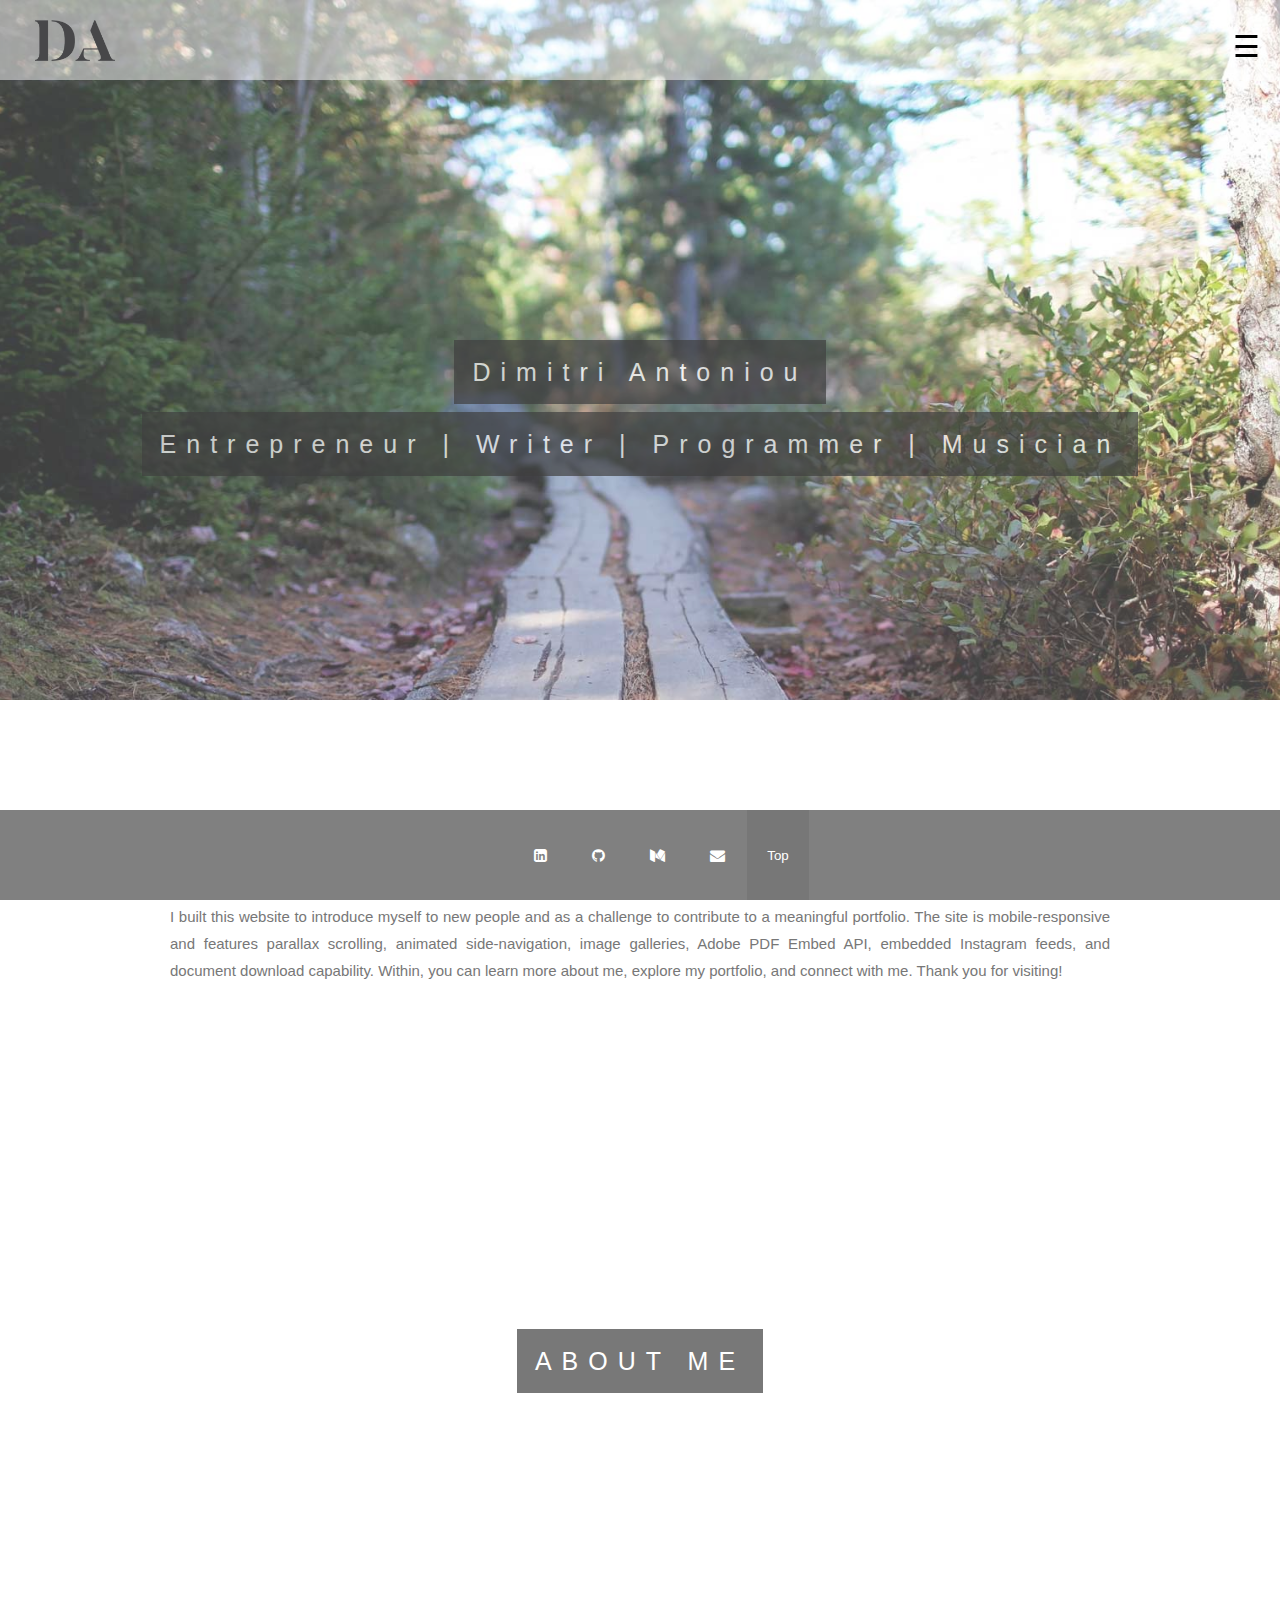
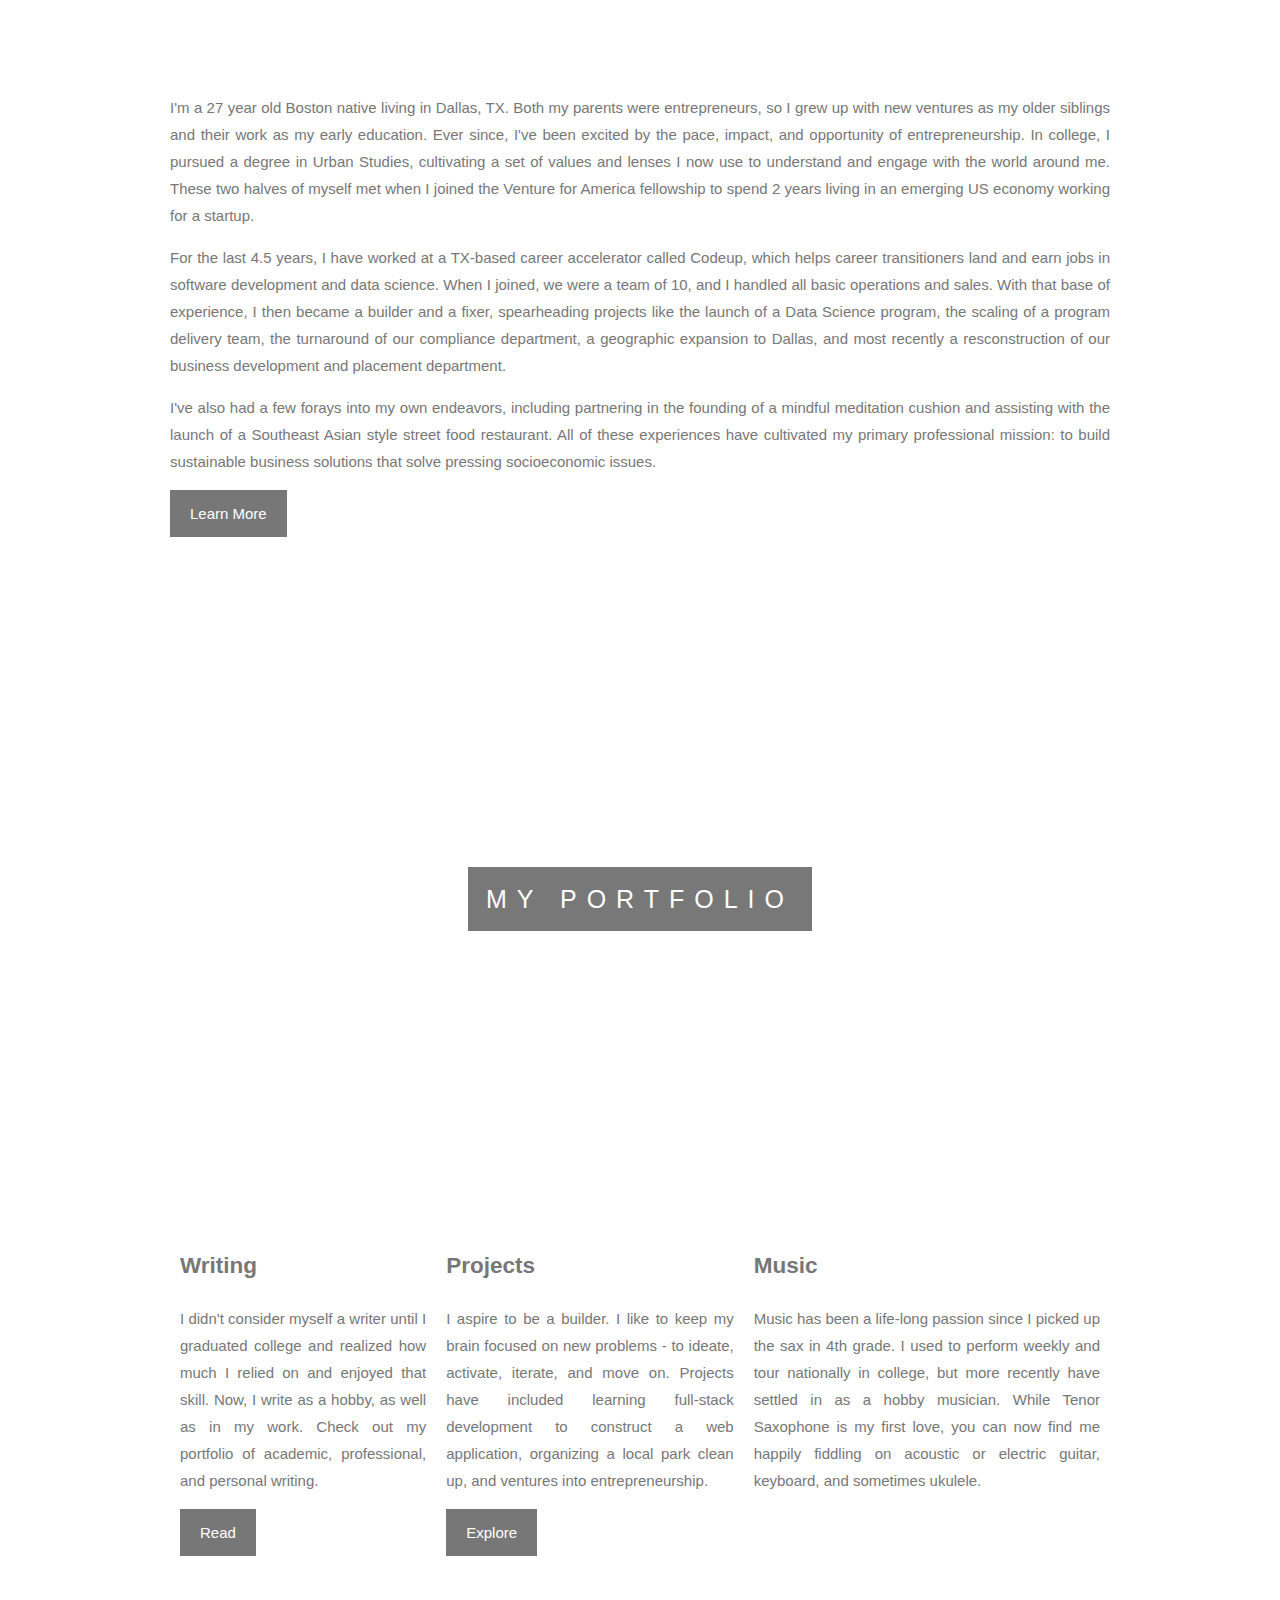
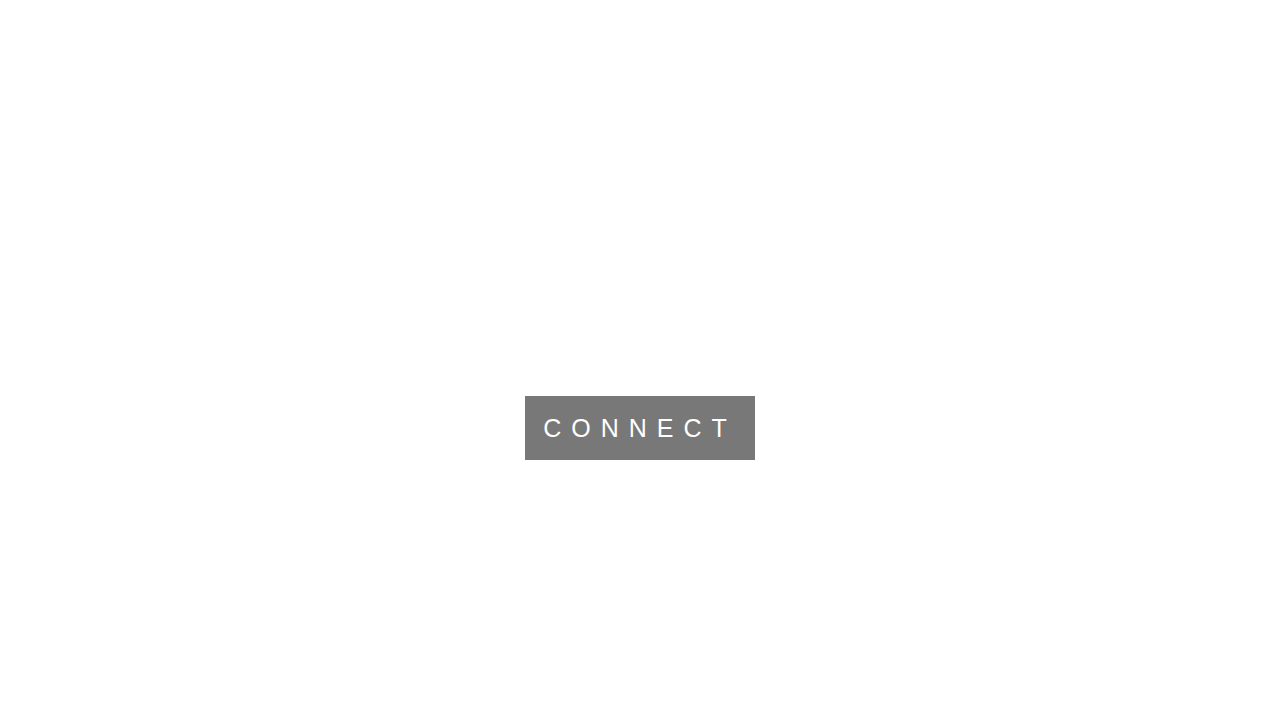
<file: index.html>
<!--Home Page-->
<!DOCTYPE html>
<html lang="en">
<head>
    <meta charset="UTF-8">
    <title>Dimitri Antoniou</title>
    <link rel="stylesheet" href="stylesheet.css">
    <style>


        /* Turn off parallax scrolling for tablets and phones */
        @media only screen and (max-device-width: 1024px) {
            .bgimg{
                background-attachment: scroll;
            }
        }


    </style>
    <script>
        //Get the button:
        mybutton = document.getElementById("myBtn");

        // When the user scrolls down 20px from the top of the document, show the button
        window.onscroll = function() {scrollFunction()};

        function scrollFunction() {
            if (document.body.scrollTop > 20 || document.documentElement.scrollTop > 20) {
                mybutton.style.display = "block";
            } else {
                mybutton.style.display = "none";
            }
        }

        // When the user clicks on the button, scroll to the top of the document
        function topFunction() {
            document.body.scrollTop = 0; // For Safari
            document.documentElement.scrollTop = 0; // For Chrome, Firefox, IE and Opera
        }
    </script>
</head>
<body>
<nav></nav>
    <div class="bgimg-1 bgimg">
        <div class="caption">
            <span class="border">Dimitri Antoniou</span>
            <br>
            <br>
            <span class="border">Entrepreneur | Writer | Programmer | Musician</span>
            <br>
        </div>
    </div>

    <div class="index-section">
        <h3 style="text-align:center;">Welcome!</h3>
        <p>I built this website to introduce myself to new people and as a challenge to contribute to a meaningful portfolio.
            The site is mobile-responsive and features parallax scrolling, animated side-navigation, image galleries, Adobe PDF Embed API, embedded Instagram feeds, and document download capability.
            Within, you can learn more about me, explore my portfolio, and connect with me. Thank you for visiting!</p>
    </div>

    <div class="bgimg-2 bgimg">
        <div class="caption">
            <span class="border">ABOUT ME</span>
        </div>
    </div>

    <div style="position:relative;" id="about-section">
        <div class="index-section">
            <p>I'm a 27 year old Boston native living in Dallas, TX. Both my parents were entrepreneurs, so I grew up with new ventures as my older siblings and their work as my early education.
                Ever since, I've been excited by the pace, impact, and opportunity of entrepreneurship.
                In college, I pursued a degree in Urban Studies, cultivating a set of values and lenses I now use to understand and engage with the world around me.
                These two halves of myself met when I joined the Venture for America fellowship to spend 2 years living in an emerging US economy working for a startup.
            </p>
            <p>
                For the last 4.5 years, I have worked at a TX-based career accelerator called Codeup, which helps career transitioners land and earn jobs in software development and data science.
                When I joined, we were a team of 10, and I handled all basic operations and sales. With that base of experience, I then became a builder and a fixer, spearheading projects like
                the launch of a Data Science program, the scaling of a program delivery team, the turnaround of our compliance department, a geographic expansion to Dallas, and most recently
                a resconstruction of our business development and placement department.
            </p>
            <p>
                I've also had a few forays into my own endeavors, including partnering in the founding of a mindful meditation cushion and assisting with the launch of a Southeast Asian style street food restaurant.
                All of these experiences have cultivated my primary professional mission: to build sustainable business solutions that solve pressing socioeconomic issues.
            </p>
            <a class="btn" href="/dimitriantoniou.github.io/about.html" role="button">Learn More</button></a>
        </div>
    </div>

    <div class="bgimg-3 bgimg">
        <div class="caption">
            <span class="border">MY PORTFOLIO</span>
        </div>
    </div>

    <div style="position:relative;"id="portfolio-section">
        <div class="index-section">
            <div id="portfolio">
                <div class="portfolio-item">
                    <h2>Writing</h2>
                    <p>I didn't consider myself a writer until I graduated college and realized how much I relied on and enjoyed that skill.
                        Now, I write as a hobby, as well as in my work. Check out my portfolio of academic, professional, and personal writing.</p>
                    <a class="btn" href="/dimitriantoniou.github.io/writing.html" role="button">Read</button></a>
                </div>
                <div class="portfolio-item">
                    <h2>Projects</h2>
                    <p>I aspire to be a builder. I like to keep my brain focused on new problems - to ideate, activate, iterate, and move on. Projects have included learning full-stack development to construct a web application, organizing a local park clean up, and ventures into entrepreneurship.</p>
                    <a class="btn" href="/dimitriantoniou.github.io/projects.html" role="button">Explore</button></a>
                </div>
                <div class="portfolio-item">
                    <h2>Music</h2>
                    <p>Music has been a life-long passion since I picked up the sax in 4th grade. I used to perform weekly and tour nationally in college, but more recently have settled in as a hobby musician.
                    While Tenor Saxophone is my first love, you can now find me happily fiddling on acoustic or electric guitar, keyboard, and sometimes ukulele.</p>
                   <!--<a class="btn" href="/dimitriantoniou.github.io/music.html" role="button">Listen</button></a>-->
                </div>
            </div>
        </div>
    </div>

    <div class="bgimg-4 bgimg">
        <div class="caption">
            <a class="btn-large" href="/dimitriantoniou.github.io/contact.html" role="button">CONNECT</button></a>
        </div>
    </div>
</body>
<footer></footer>
<script type="text/javascript" src="jquery-2.2.4.js"></script>
<script src="script.js"></script>
</body>
</html>
</file>
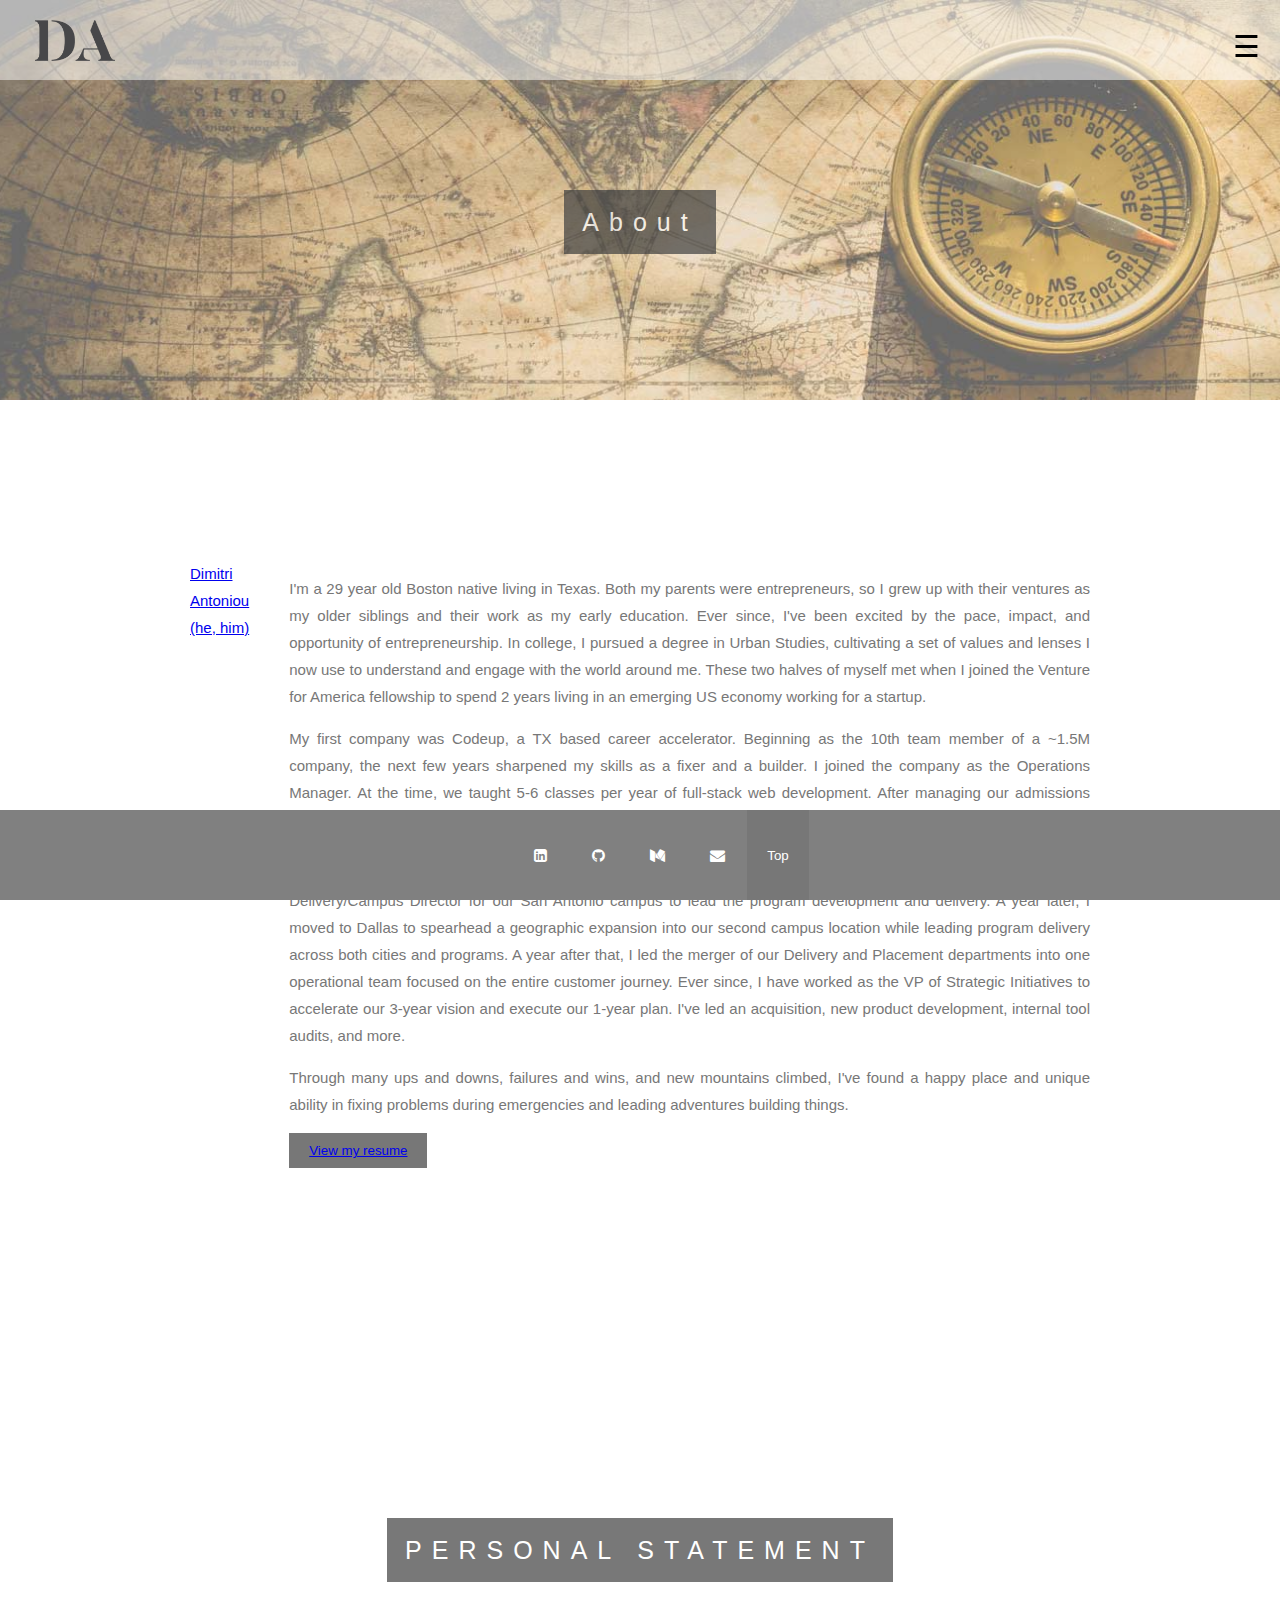
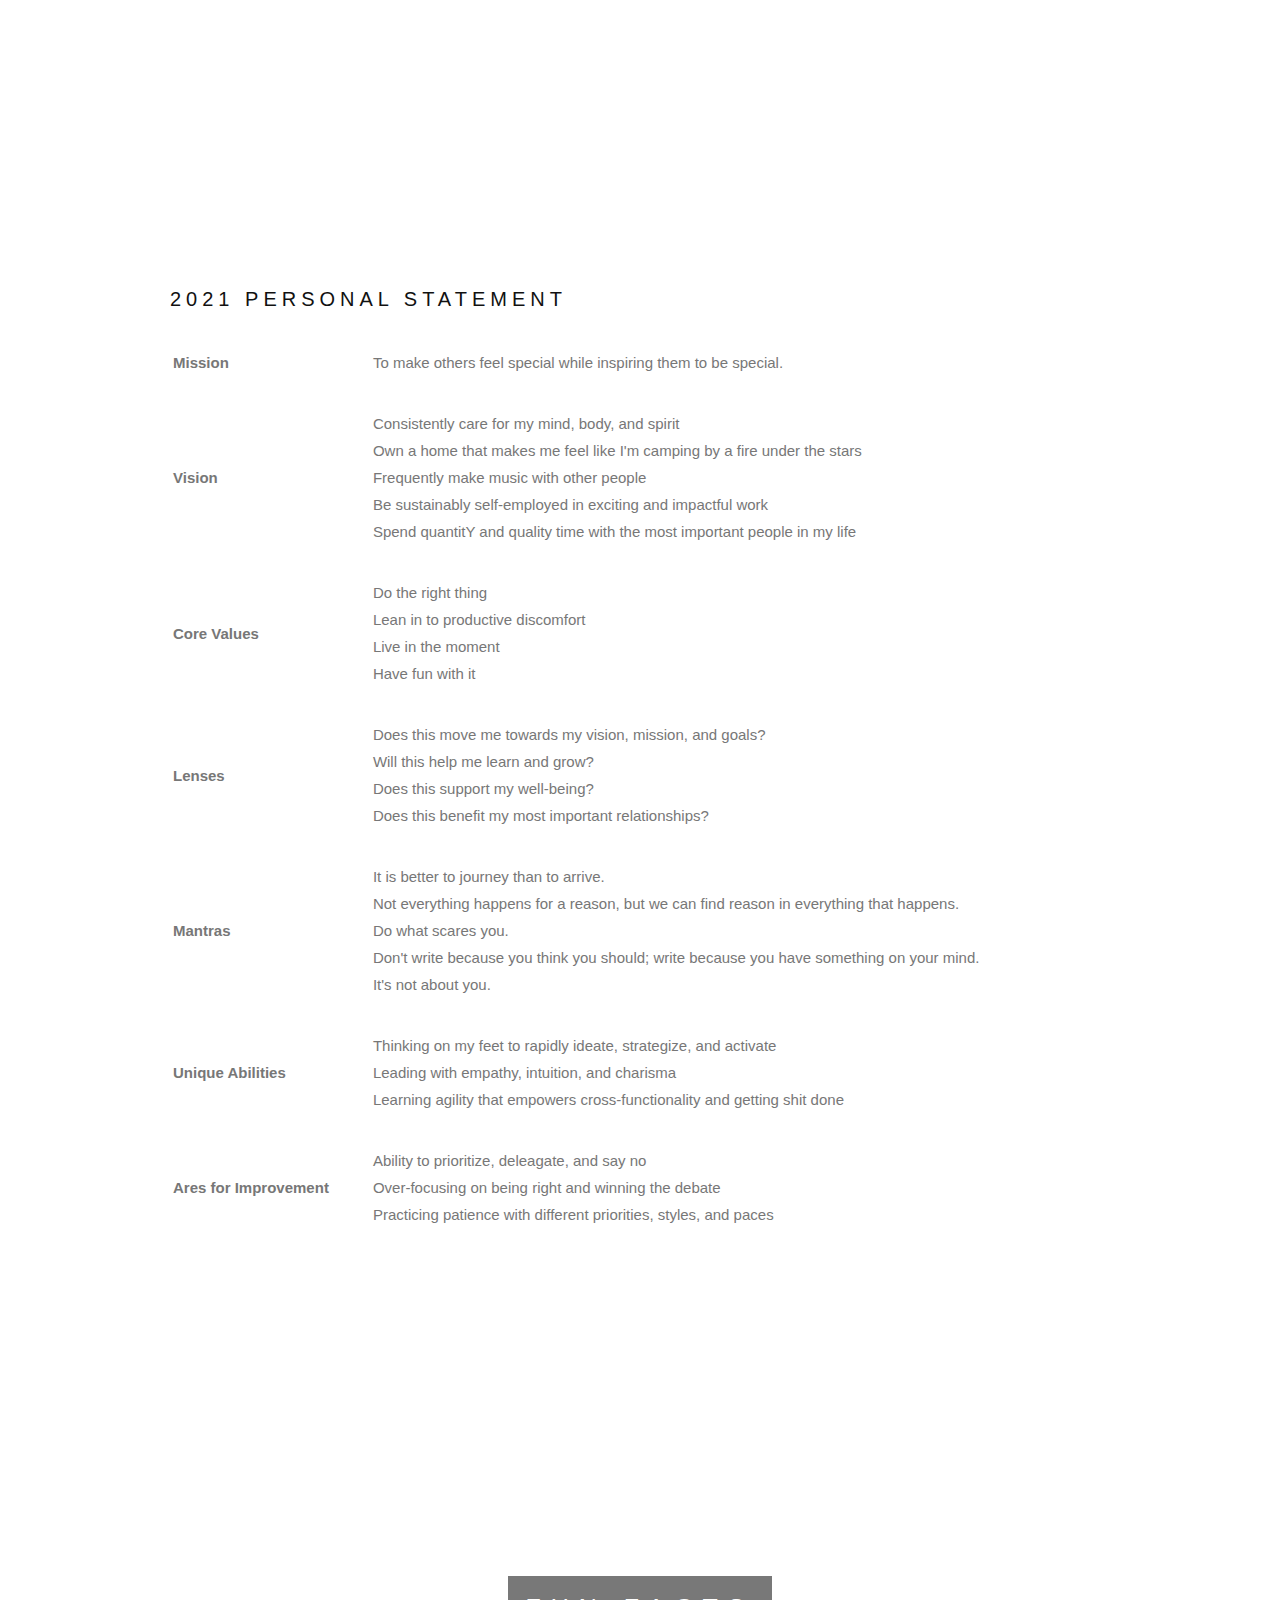
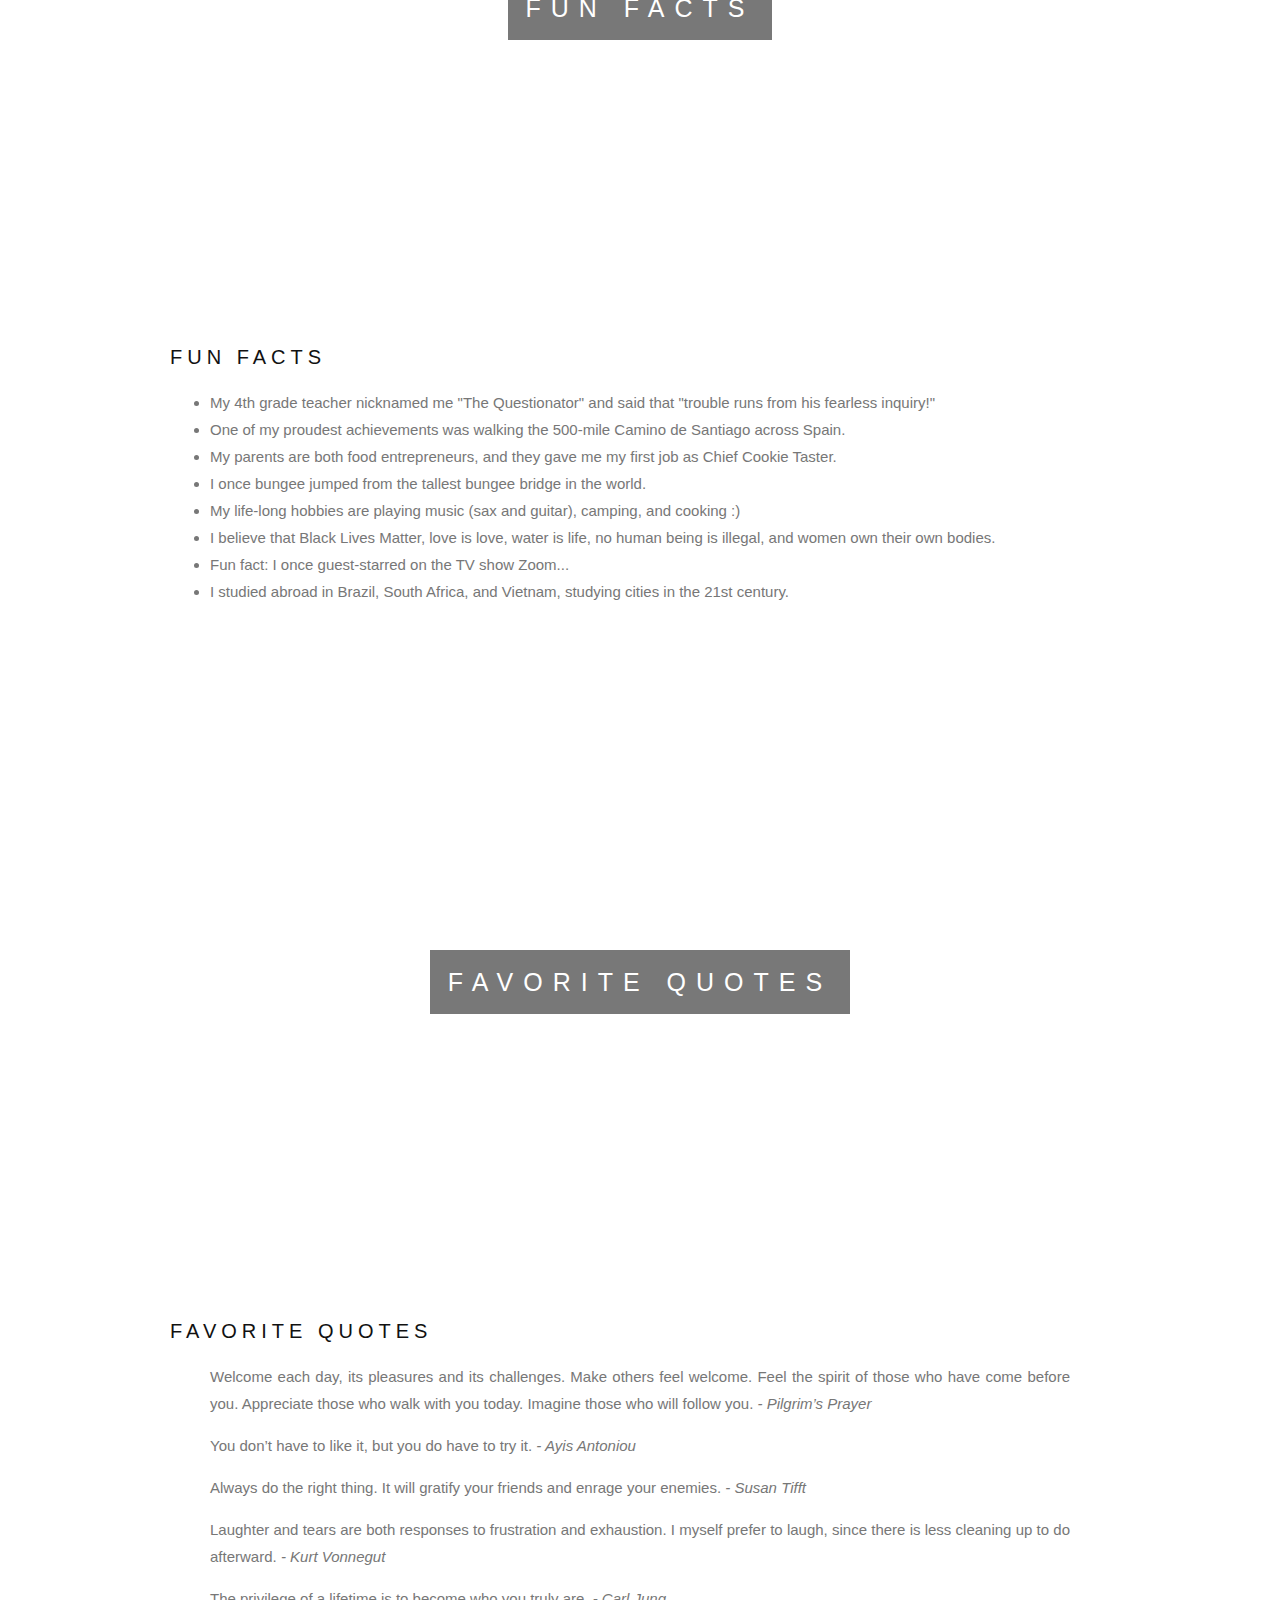
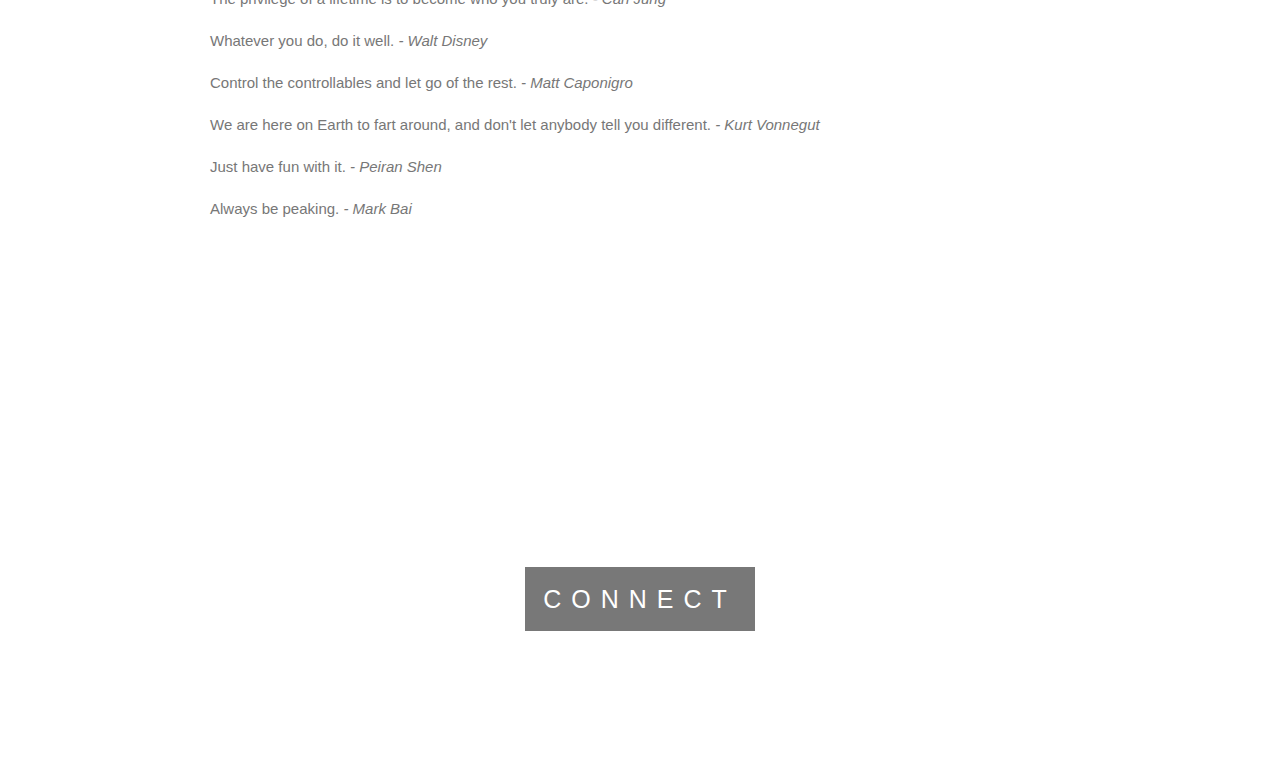
<file: about.html>
<!DOCTYPE html>
<html lang="en">
<head>
    <meta charset="UTF-8">
    <title>DA About</title>
    <link rel="stylesheet" href="stylesheet.css">
    <style>

        /* Turn off parallax scrolling for tablets and phones */
        @media only screen and (max-device-width: 1024px) {
            .bgimg {
                background-attachment: scroll;
            }
        }

    </style>
    <script>
        //Get the button:
        mybutton = document.getElementById("myBtn");

        // When the user scrolls down 20px from the top of the document, show the button
        window.onscroll = function() {scrollFunction()};

        function scrollFunction() {
            if (document.body.scrollTop > 20 || document.documentElement.scrollTop > 20) {
                mybutton.style.display = "block";
            } else {
                mybutton.style.display = "none";
            }
        }

        // When the user clicks on the button, scroll to the top of the document
        function topFunction() {
            document.body.scrollTop = 0; // For Safari
            document.documentElement.scrollTop = 0; // For Chrome, Firefox, IE and Opera
        }
    </script>
</head>
<body>
<nav></nav>
    <div class="bgimg-5 bgimg">
        <div class="caption">
            <span class="border">About</span>
        </div>
    </div>

    <div class="index-section" style="display:flex; flex-direction: row">
        <container class="flex-container">
            <div class="LI-profile-badge"  data-version="v1" data-size="medium" data-locale="en_US" data-type="vertical" data-theme="light" data-vanity="dimitri-m-antoniou"><a class="LI-simple-link" href='https://www.linkedin.com/in/dimitri-m-antoniou?trk=profile-badge'>Dimitri Antoniou (he, him)</a></div>
        </container>
        <br>
        <container>
            <p>I'm a 29 year old Boston native living in Texas. Both my parents were entrepreneurs, so I grew up with their ventures as my older siblings and their work as my early education.
                Ever since, I've been excited by the pace, impact, and opportunity of entrepreneurship.
                In college, I pursued a degree in Urban Studies, cultivating a set of values and lenses I now use to understand and engage with the world around me.
                These two halves of myself met when I joined the Venture for America fellowship to spend 2 years living in an emerging US economy working for a startup.
            </p>
            <p>
                My first company was Codeup, a TX based career accelerator. Beginning as the 10th team member of a ~1.5M company, the next few years sharpened my skills as a fixer and a builder.
                I joined the company as the Operations Manager. At the time, we taught 5-6 classes per year of full-stack web development.
                After managing our admissions pipeline and day to day operations, I took on the challenge of building our second product offering.
                A year later, we launched the first class of our immersive Data Science accelerator, a million dollar product that increased company revenue by 30% in the first year.
                Before this product launched, I moved into a new role as the Director of Delivery/Campus Director for our San Antonio campus to lead the program development and delivery.
                A year later, I moved to Dallas to spearhead a geographic expansion into our second campus location while leading program delivery across both cities and programs.
                A year after that, I led the merger of our Delivery and Placement departments into one operational team focused on the entire customer journey.
                Ever since, I have worked as the VP of Strategic Initiatives to accelerate our 3-year vision and execute our 1-year plan. I've led an acquisition, new product development, internal tool audits, and more.
            </p>
            <p>
                Through many ups and downs, failures and wins, and new mountains climbed, I've found a happy place and unique ability in fixing problems during emergencies and leading adventures building things.
            </p>
            <button class="btn" role="button"><a href="https://docs.google.com/viewerng/viewer?url=https://github.com/dimitriantoniou/resume/raw/main/Dimitri_Antoniou_Resume_June_2023.pdf" target="_blank">View my resume</a></button>

        </container>
    </div>

    <div class="bgimg-8 bgimg">
        <div class="caption">
            <span class="border">PERSONAL STATEMENT</span>
        </div>
    </div>

    <div class="index-section">
        <h3>2021 Personal Statement</h3>
        <table>
            <tr>
                <th>Mission</th>
                <td>
                    <ul style="list-style-type:none">
                        <li>To make others feel special while inspiring them to be special.</li>
                    </ul>
                </td>
            </tr>
            <tr>
                <th>Vision</th>
                <td>
                    <ul style="list-style-type:none">
                        <li>Consistently care for my mind, body, and spirit</li>
                        <li>Own a home that makes me feel like I'm camping by a fire under the stars</li>
                        <li>Frequently make music with other people</li>
                        <li>Be sustainably self-employed in exciting and impactful work</li>
                        <li>Spend quantitY and quality time with the most important people in my life</li>
                    </ul>
                </td>
            </tr>
            <tr>
                <th>Core Values</th>
                <td>
                    <ul style="list-style-type:none">
                        <li>Do the right thing</li>
                        <li>Lean in to productive discomfort</li>
                        <li>Live in the moment</li>
                        <li>Have fun with it</li>
                    </ul>
                </td>
            </tr>
            <tr>
                <th>Lenses</th>
                <td>
                    <ul style="list-style-type:none">
                        <li>Does this move me towards my vision, mission, and goals?</li>
                        <li>Will this help me learn and grow?</li>
                        <li>Does this support my well-being?</li>
                        <li>Does this benefit my most important relationships?</li>
                    </ul>
                </td>
            </tr>
            <tr>
                <th>Mantras</th>
                <td>
                    <ul style="list-style-type:none">
                        <li>It is better to journey than to arrive.</li>
                        <li>Not everything happens for a reason, but we can find reason in everything that happens.</li>
                        <li>Do what scares you.</li>
                        <li>Don't write because you think you should; write because you have something on your mind.</li>
                        <li>It's not about you.</li>
                    </ul>
                </td>
            </tr>
            <tr>
                <th>Unique Abilities</th>
                <td>
                    <ul style="list-style-type:none">
                        <li>Thinking on my feet to rapidly ideate, strategize, and activate</li>
                        <li>Leading with empathy, intuition, and charisma</li>
                        <li>Learning agility that empowers cross-functionality and getting shit done</li>
                    </ul>
                </td>
            </tr>
            <tr>
                <th>Ares for Improvement</th>
                <td>
                    <ul style="list-style-type:none">
                        <li>Ability to prioritize, deleagate, and say no</li>
                        <li>Over-focusing on being right and winning the debate</li>
                        <li>Practicing patience with different priorities, styles, and paces</li>
                    </ul>
                </td>
            </tr>
        </table>
    </div>

    <div class="bgimg-9 bgimg">
        <div class="caption">
            <span class="border">FUN FACTS</span>
        </div>
    </div>

    <div class="index-section">
        <h3>Fun facts</h3>
        <ul>
            <li>My 4th grade teacher nicknamed me "The Questionator" and said that "trouble runs from his fearless inquiry!"</li>
            <li>One of my proudest achievements was walking the 500-mile Camino de Santiago across Spain.</li>
            <li>My parents are both food entrepreneurs, and they gave me my first job as Chief Cookie Taster.</li>
            <li>I once bungee jumped from the tallest bungee bridge in the world.</li>
            <li>My life-long hobbies are playing music (sax and guitar), camping, and cooking :)</li>
            <li>I believe that Black Lives Matter, love is love, water is life, no human being is illegal, and women own their own bodies.</li>
            <li>Fun fact: I once guest-starred on the TV show Zoom...</li>
            <li>I studied abroad in Brazil, South Africa, and Vietnam, studying cities in the 21st century.</li>
        </ul>
    </div>

    <div class="bgimg-10 bgimg">
        <div class="caption">
            <span class="border">FAVORITE QUOTES</span>
        </div>
    </div>

    <div class="index-section">
        <h3>Favorite Quotes</h3>
        <blockquote>
            Welcome each day, its pleasures and its challenges. Make others feel welcome. Feel the spirit of those who have come before you. Appreciate those who walk with you today. Imagine those who will follow you.
            <cite>- Pilgrim’s Prayer</cite>
        </blockquote>

        <blockquote>
            You don’t have to like it, but you do have to try it.
            <cite>- Ayis Antoniou</cite>
        </blockquote>
        <blockquote>
            Always do the right thing. It will gratify your friends and enrage your enemies.
            <cite>- Susan Tifft</cite>
        </blockquote>
        <blockquote>
            Laughter and tears are both responses to frustration and exhaustion. I myself prefer to laugh, since there is less cleaning up to do afterward.
            <cite>- Kurt Vonnegut</cite>
        </blockquote>
        <blockquote>
            The privilege of a lifetime is to become who you truly are.
            <cite>- Carl Jung</cite>
        </blockquote>
        <blockquote>
            Whatever you do, do it well.
            <cite>- Walt Disney</cite>
        </blockquote>
        <blockquote>
            Control the controllables and let go of the rest.
            <cite>- Matt Caponigro</cite>
        </blockquote>
        <blockquote>
            We are here on Earth to fart around, and don't let anybody tell you different.
            <cite>- Kurt Vonnegut</cite>
        </blockquote>
        <blockquote>
            Just have fun with it.
            <cite>- Peiran Shen</cite>
        </blockquote>
        <blockquote>
            Always be peaking.
            <cite>- Mark Bai</cite>
        </blockquote>

    </div>

    <div class="bgimg-6 bgimg">
        <div class="caption">
            <a class="btn-large" href="/dimitriantoniou.github.io/contact.html" role="button">CONNECT</button></a>
        </div>
    </div>
<footer></footer>

<!--LI Profile Badge script-->
<script type="text/javascript" src="https://platform.linkedin.com/badges/js/profile.js" async defer></script>
<script type="text/javascript" src="jquery-2.2.4.js"></script>
<script src="script.js"></script>
</body>
</html>
</file>
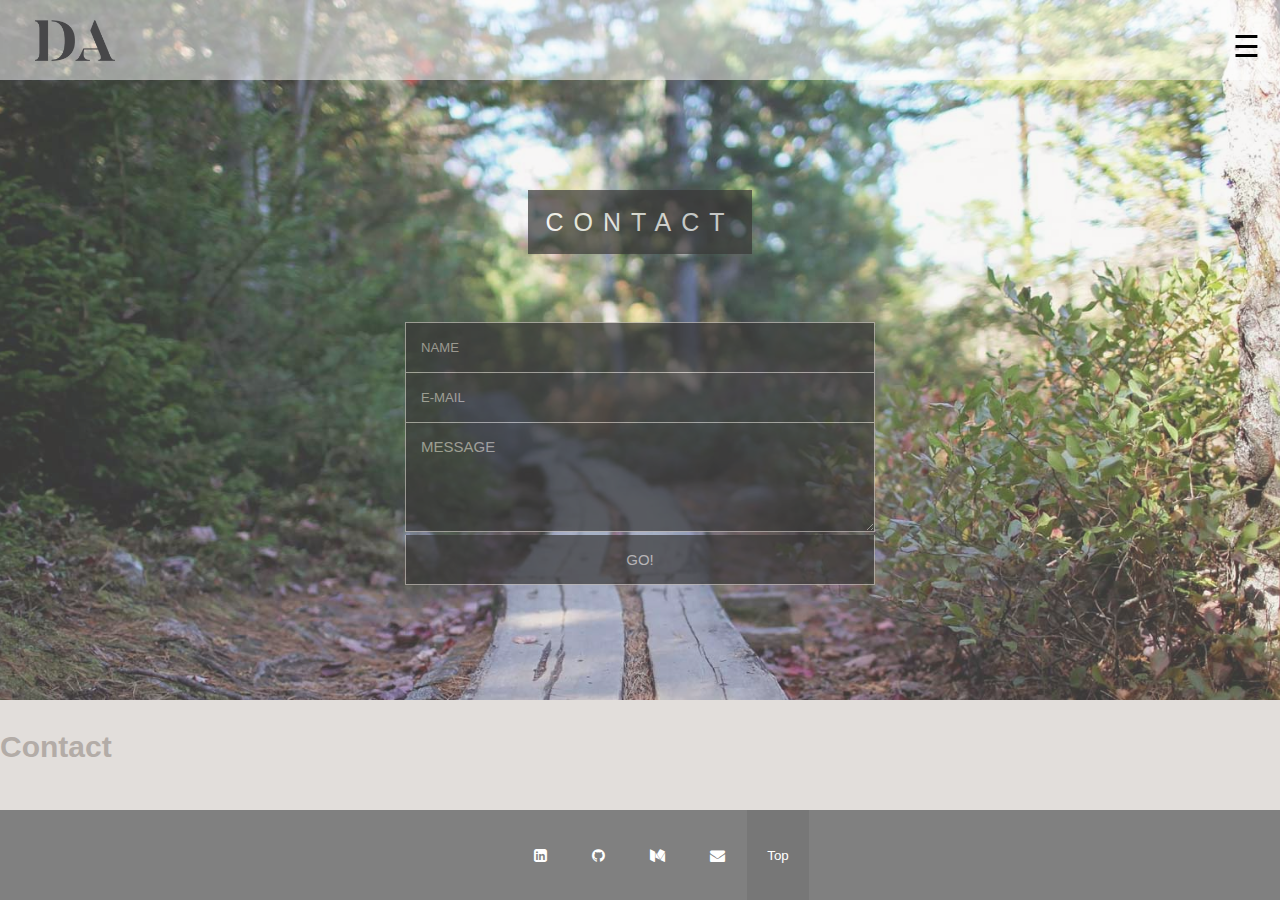
<file: contact.html>
<!DOCTYPE html>
<html lang="en">
<head>
    <meta charset="UTF-8">
    <title>DA | Contact</title>
    <link rel="stylesheet" href="stylesheet.css">
<style>
    input::-webkit-input-placeholder, textarea::-webkit-input-placeholder {
        color: #aca49c;
        font-size: 0.875em;
    }

    input:focus::-webkit-input-placeholder, textarea:focus::-webkit-input-placeholder {
        color: #bbb5af;
    }

    input::-moz-placeholder, textarea::-moz-placeholder {
        color: #aca49c;
        font-size: 1em;
    }

    input:focus::-moz-placeholder, textarea:focus::-moz-placeholder {
        color: #bbb5af;
    }

    input::placeholder, textarea::placeholder {
        color: #aca49c;
        font-size: 1em;
    }


    /* on hover placeholder */

    input:hover::-webkit-input-placeholder, textarea:hover::-webkit-input-placeholder {
        color: #e2dedb;
        font-size: 1em;
    }

    input:hover:focus::-webkit-input-placeholder, textarea:hover:focus::-webkit-input-placeholder {
        color: #cbc6c1;
    }

    input:hover::-moz-placeholder, textarea:hover::-moz-placeholder {
        color: #e2dedb;
        font-size: 1em;
    }

    input:hover:focus::-moz-placeholder, textarea:hover:focus::-moz-placeholder {
        color: #cbc6c1;
    }

    input:hover::placeholder, textarea:hover::placeholder {
        color: #e2dedb;
        font-size: 1em;
    }

    input:hover:focus::placeholder, textarea:hover:focus::placeholder {
        color: #cbc6c1;
    }

    input:hover::placeholder, textarea:hover::placeholder {
        color: #e2dedb;
        font-size: 1em;
    }


    body {
        font-family: 'Lato', sans-serif;
        background: #e2dedb;
        color: #b3aca7;
    }

    header {
        position: relative;
        margin: 100px 0 25px 0;
        font-size: 2.3em;
        text-align: center;
        letter-spacing: 7px;
    }

    #form {
        position: relative;
        width: 500px;
        margin: 50px auto 100px auto;
    }

    input {
        font-family: 'Lato', sans-serif;
        font-size: 0.875em;
        width: 470px;
        height: 50px;
        padding: 0px 15px 0px 15px;

        background: black;
        opacity: .7;
        outline: none;
        color: #726659;

        border: solid 1px #b3aca7;
        border-bottom: none;

        transition: all 0.3s ease-in-out;
        -webkit-transition: all 0.3s ease-in-out;
        -moz-transition: all 0.3s ease-in-out;
        -ms-transition: all 0.3s ease-in-out;
    }

    input:hover {
        background: #b3aca7;
        color: #e2dedb;
    }

    textarea {
        width: 470px;
        max-width: 470px;
        height: 110px;
        max-height: 110px;
        padding: 15px;

        background: black;
        opacity: .7;
        outline: none;

        color: #726659;
        font-family: 'Lato', sans-serif;
        font-size: 1em;

        border: solid 1px #b3aca7;

        transition: all 0.3s ease-in-out;
        -webkit-transition: all 0.3s ease-in-out;
        -moz-transition: all 0.3s ease-in-out;
        -ms-transition: all 0.3s ease-in-out;
    }

    textarea:hover {
        background: #b3aca7;
        color: #e2dedb;
    }

    #submit {
        padding: 0;
        margin: -5px 0px 0px 0px;

        font-family: 'Lato', sans-serif;
        font-size: 1em;
        color: #b3aca7;

        outline:none;
        cursor: pointer;

        border: solid 1px #b3aca7;
        border-top: none;
    }

    #submit:hover {
        color: #e2dedb;
    }
</style>
</head>
<body>
<nav></nav>
<div class="bgimg-1 bgimg">
    <div class="caption" style="top:200px">
        <span class="border">CONTACT</span>
        <br>
        <br>
            <form id="form" method="POST" action="https://mailthis.to/dimitri.antoniou"
                      method="POST" encType="multipart/form-data">
                <input id="name" type="text" placeholder="NAME">
                <input id="email" type="text" placeholder="E-MAIL">
                <textarea id="message" type="text" placeholder="MESSAGE"></textarea>
                <input id="submit" type="submit" value="GO!">
            </form>
    </div>
</div>
<h1>Contact</h1>

<footer></footer>
<script type="text/javascript" src="jquery-2.2.4.js"></script>
<script src="script.js"></script>
</body>
</html>
</file>
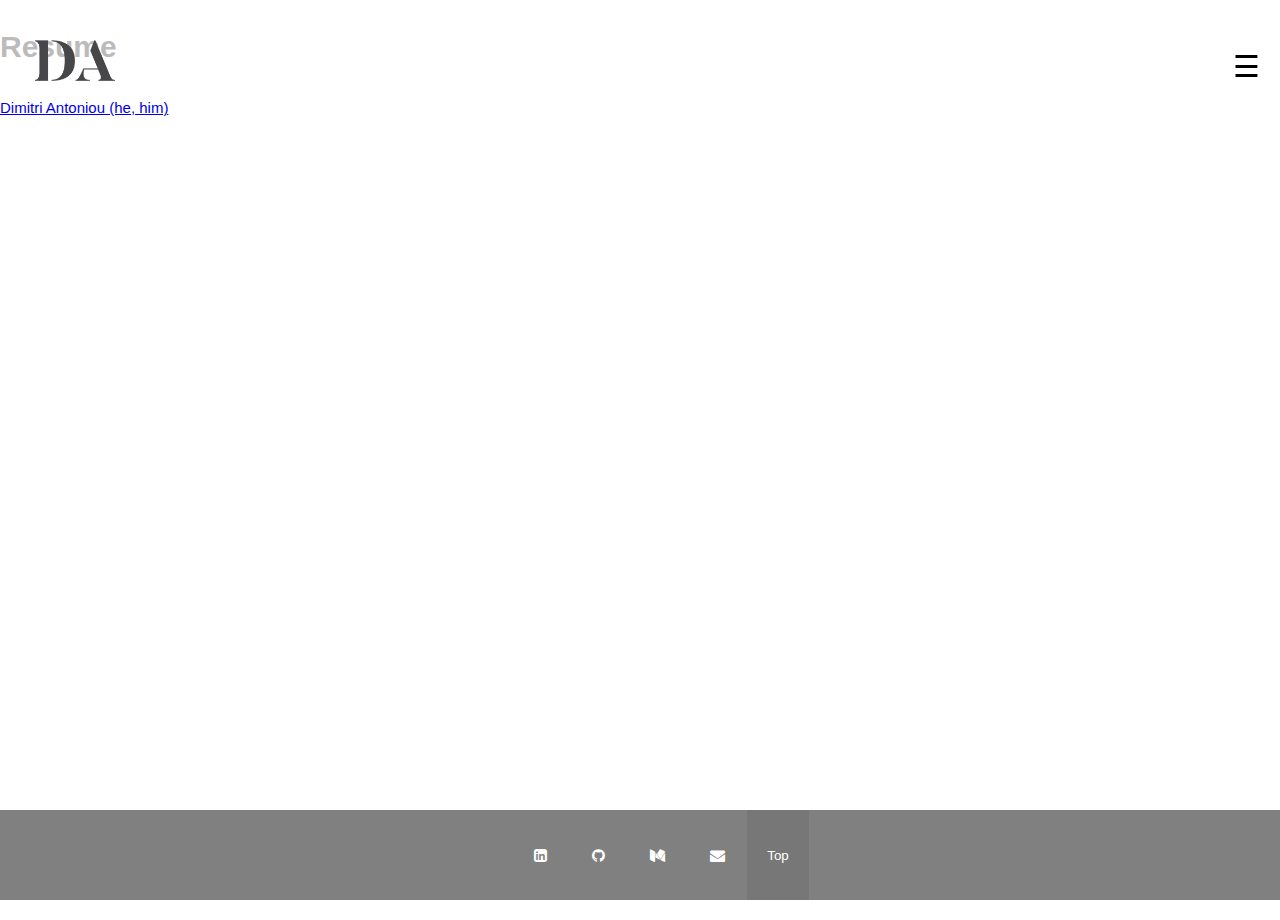
<file: music.html>
<!DOCTYPE html>
<html lang="en">
<head>
    <meta charset="UTF-8">
    <title>DA | Resume</title>
    <link rel="stylesheet" href="stylesheet.css">
</head>
<body>
<nav></nav>
<h1>Resume</h1>

<div class="LI-profile-badge"  data-version="v1" data-size="medium" data-locale="en_US" data-type="vertical" data-theme="light" data-vanity="dimitri-m-antoniou"><a class="LI-simple-link" href='https://www.linkedin.com/in/dimitri-m-antoniou?trk=profile-badge'>Dimitri Antoniou (he, him)</a></div>

<footer></footer>
<!--LI Profile Badge script-->
<script type="text/javascript" src="https://platform.linkedin.com/badges/js/profile.js" async defer></script>
<script type="text/javascript" src="jquery-2.2.4.js"></script>
<script src="script.js"></script>
</body>
</html>
</file>
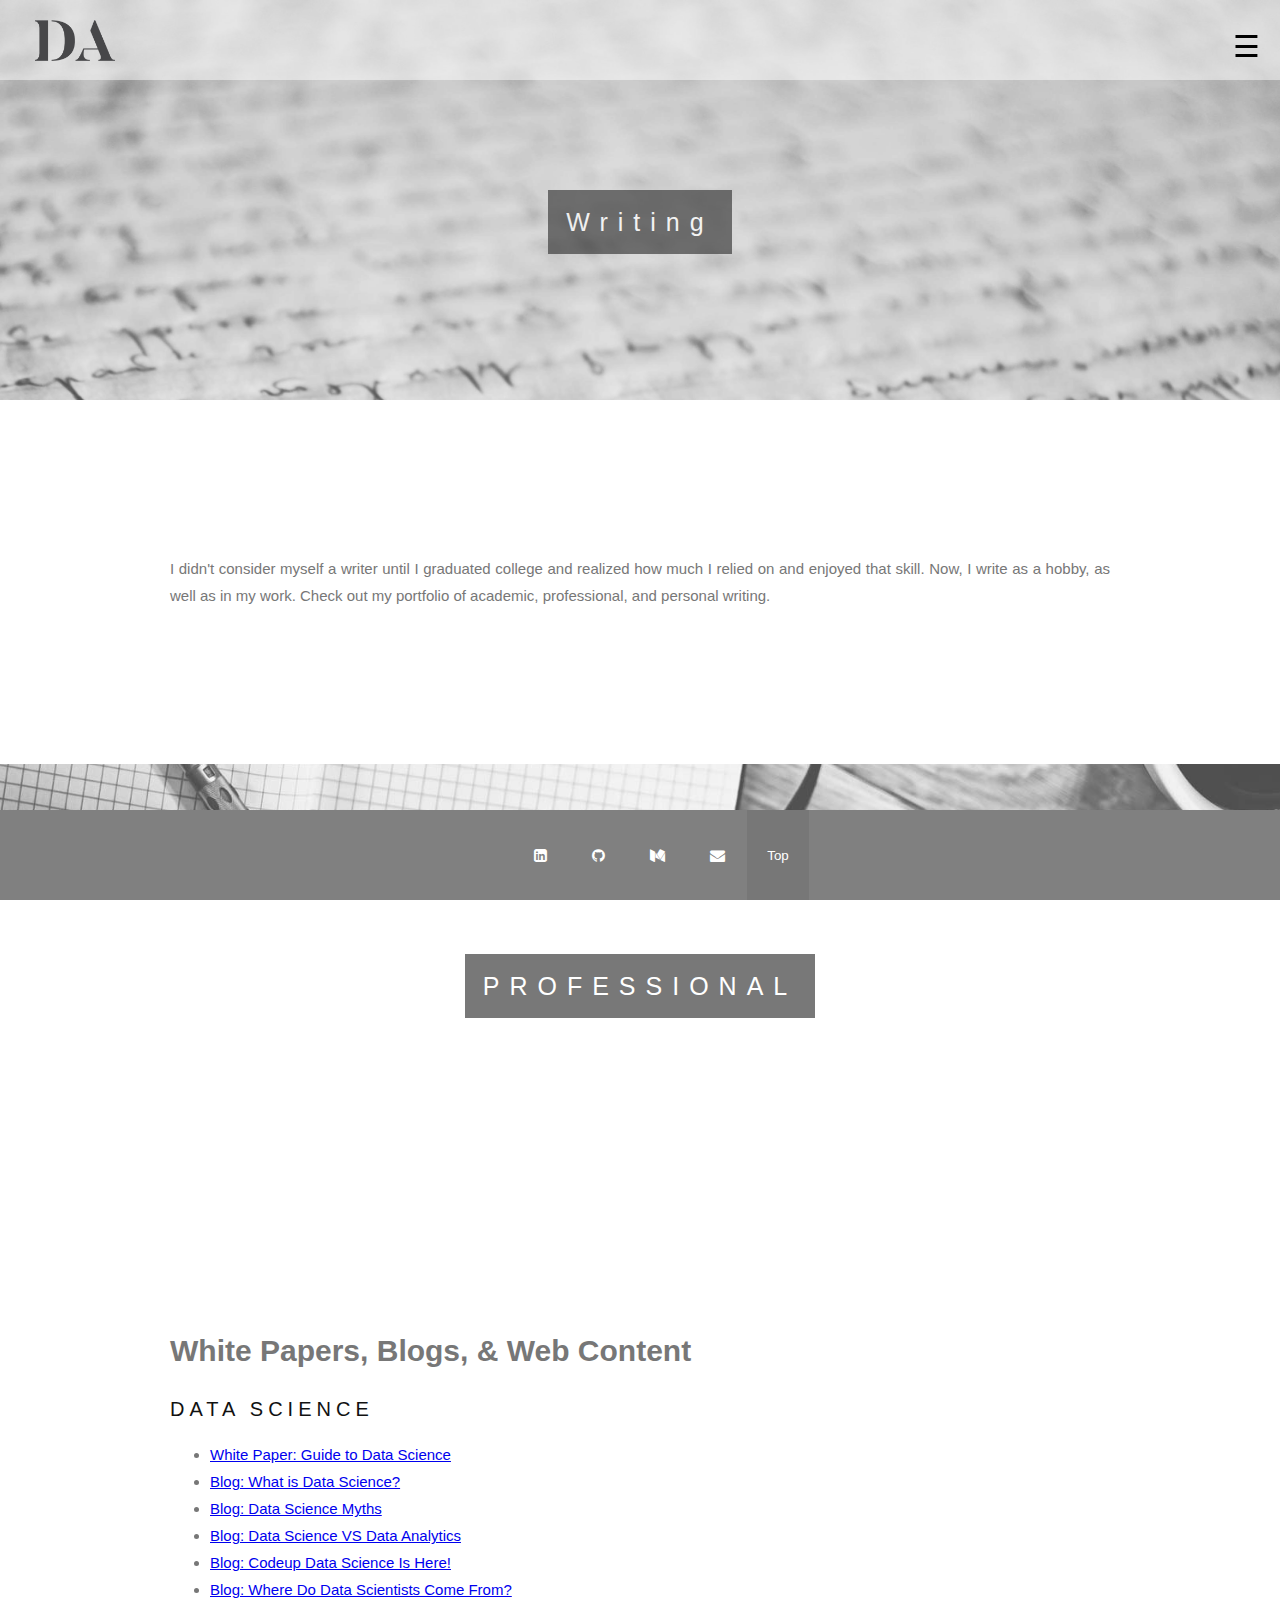
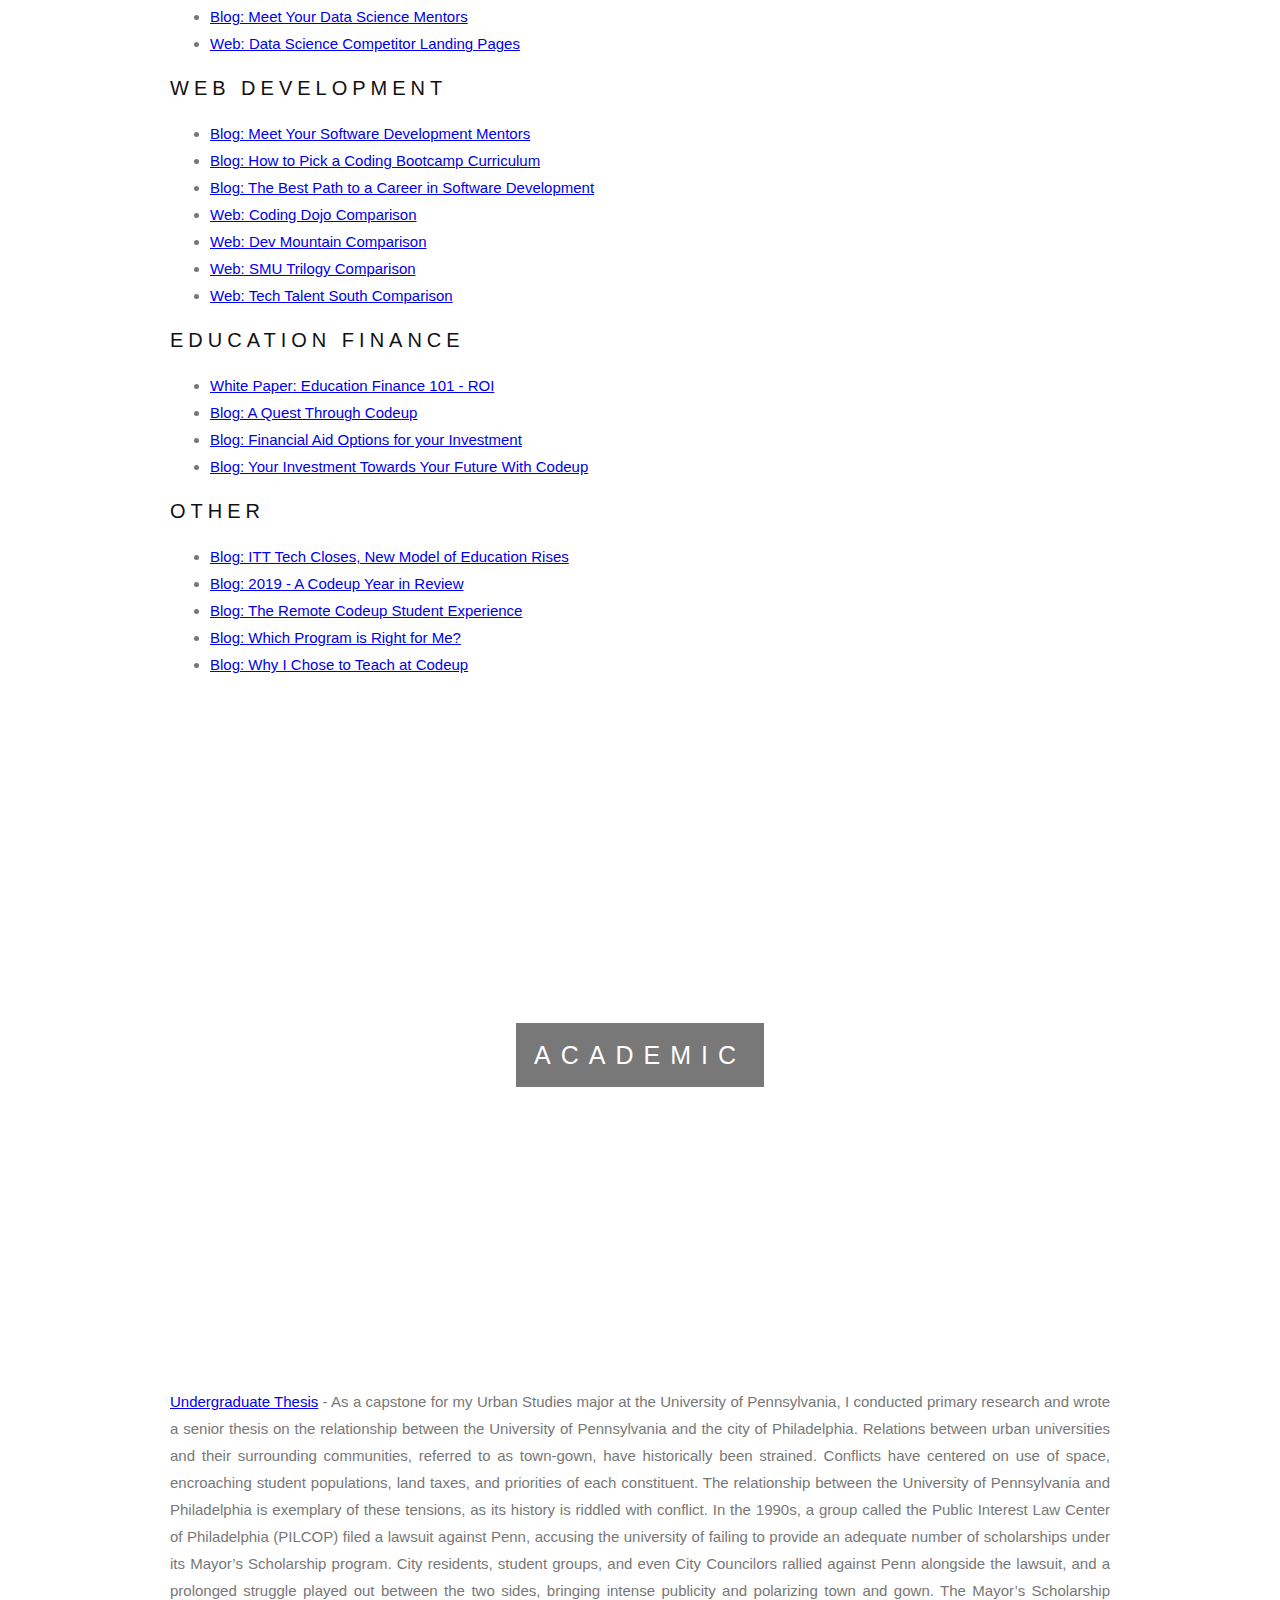
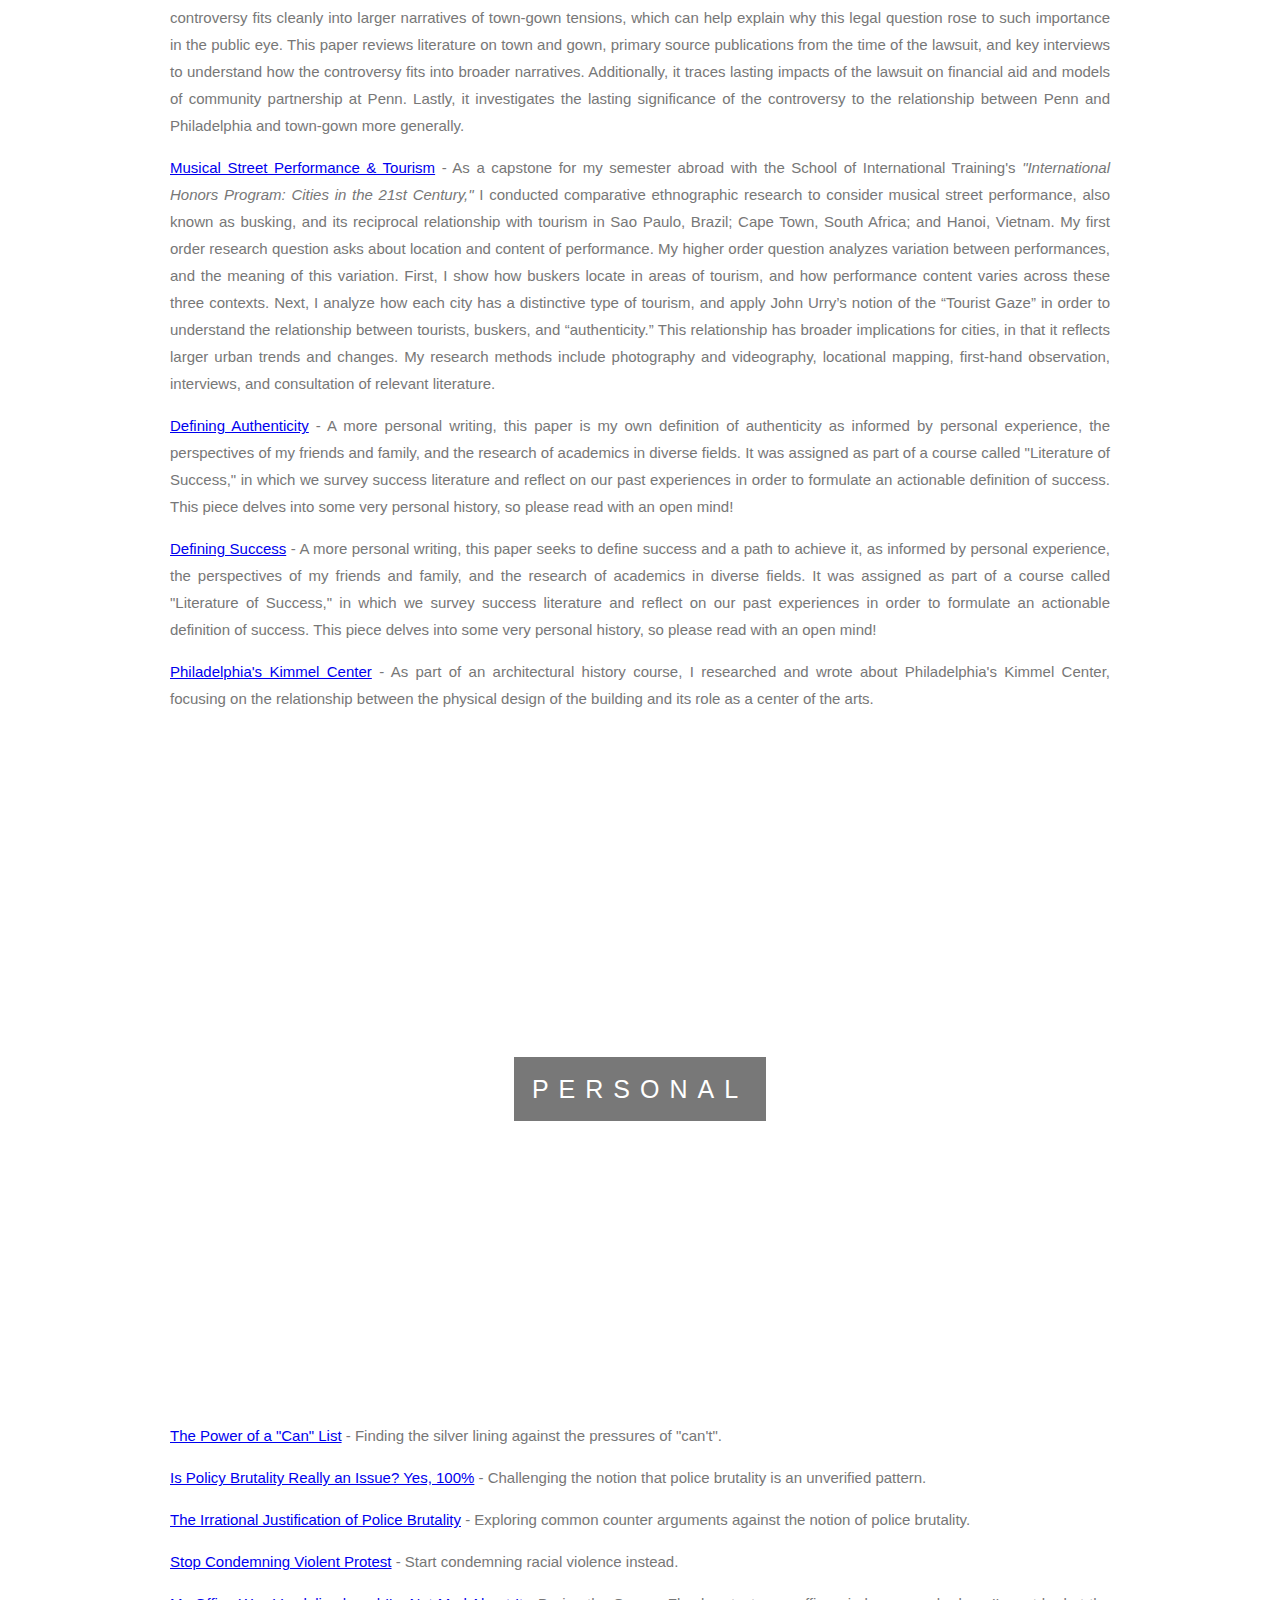
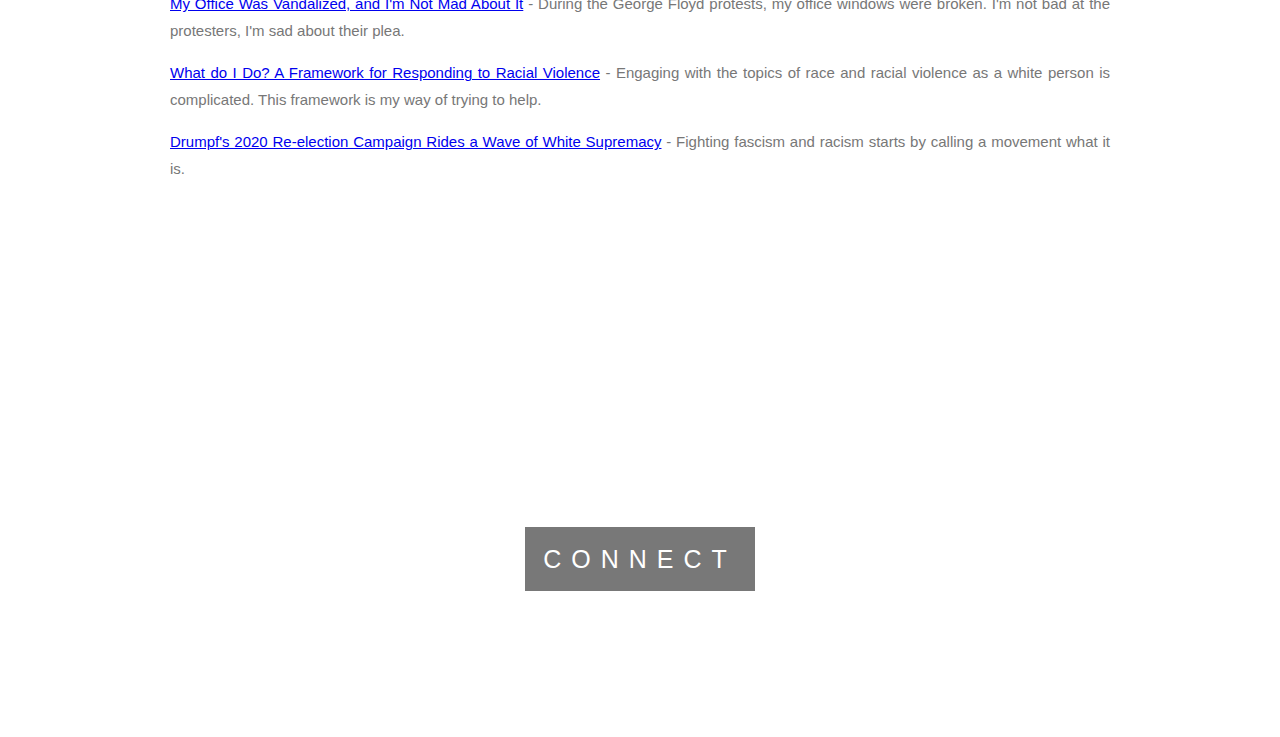
<file: writing.html>
<!DOCTYPE html>
<html lang="en">
<head>
    <meta charset="UTF-8">
    <title>DA | Writing</title>
    <link rel="stylesheet" href="stylesheet.css">
    <style>


        /* Turn off parallax scrolling for tablets and phones */
        @media only screen and (max-device-width: 1024px) {
            .bgimg {
                background-attachment: scroll;
            }
        }


    </style>
    <script>
        //Get the button:
        mybutton = document.getElementById("myBtn");

        // When the user scrolls down 20px from the top of the document, show the button
        window.onscroll = function() {scrollFunction()};

        function scrollFunction() {
            if (document.body.scrollTop > 20 || document.documentElement.scrollTop > 20) {
                mybutton.style.display = "block";
            } else {
                mybutton.style.display = "none";
            }
        }

        // When the user clicks on the button, scroll to the top of the document
        function topFunction() {
            document.body.scrollTop = 0; // For Safari
            document.documentElement.scrollTop = 0; // For Chrome, Firefox, IE and Opera
        }
    </script>
</head>
<body>
<nav></nav>
    <div class="bgimg-14 bgimg">
        <div class="caption">
            <span class="border">Writing</span>
        </div>
    </div>

    <div class="index-section">
        <p>I didn't consider myself a writer until I graduated college and realized how much I relied on and enjoyed that skill.
        Now, I write as a hobby, as well as in my work. Check out my portfolio of academic, professional, and personal writing.</p>
    </div>
    <div class="bgimg-15 bgimg">
        <div class="caption">
            <span class="border">PROFESSIONAL</span>
        </div>
    </div>

    <div style="position:relative;" id="writing-professional">
        <div class="index-section">
            <h1>White Papers, Blogs, & Web Content</h1>
            <h3>Data Science</h3>
            <ul>
                <li><a href="https://docs.google.com/viewerng/viewer?url=https://github.com/dimitriantoniou/writing/raw/main/Guide%20to%20Data%20Science-%20Q4%202019.pdf"target="_blank">White Paper: Guide to Data Science</a></li>
                <li><a href="https://docs.google.com/viewerng/viewer?url=https://github.com/dimitriantoniou/writing/raw/main/What%20is%20Data%20Science_%20-%20Codeup.pdf"target="_blank">Blog: What is Data Science?</a></li>
                <li><a href="https://docs.google.com/viewerng/viewer?url=https://github.com/dimitriantoniou/writing/raw/main/Data%20Science%20Myths.pdf"target="_blank">Blog: Data Science Myths</a></li>
                <li><a href="https://docs.google.com/viewerng/viewer?url=https://github.com/dimitriantoniou/writing/raw/main/Data%20Science%20VS%20Data%20Analytics_%20What’s%20The%20Difference_%20-%20Codeup.pdf"target="_blank">Blog: Data Science VS Data Analytics</a></li>
                <li><a href="https://docs.google.com/viewerng/viewer?url=https://github.com/dimitriantoniou/writing/raw/main/Codeup%20Data%20Science%20is%20Here.pdf"target="_blank">Blog: Codeup Data Science Is Here!</a></li>
                <li><a href="https://docs.google.com/viewerng/viewer?url=https://github.com/dimitriantoniou/writing/raw/main/Where%20Do%20Data%20Scientists%20Come%20From_%20-%20Codeup.pdf"target="_blank">Blog: Where Do Data Scientists Come From?</a></li>
                <li><a href="https://docs.google.com/viewerng/viewer?url=https://github.com/dimitriantoniou/writing/raw/main/Hey%20San%20Antonio%2C%20Meet%20Your%20Data%20Science%20Mentors%20-%20Codeup.pdf"target="_blank">Blog: Meet Your Data Science Mentors</a></li>
                <li><a href="https://docs.google.com/viewerng/viewer?url=https://github.com/dimitriantoniou/writing/raw/main/Codeup%20Data%20Science%20Competitor%20Landing%20Page.pdf"target="_blank">Web: Data Science Competitor Landing Pages</a></li>
            </ul>
            <h3>Web Development</h3>
            <ul>
                <li><a href="https://docs.google.com/viewerng/viewer?url=https://github.com/dimitriantoniou/writing/raw/main/Hey%20Dallas%2C%20Meet%20Your%20Software%20Development%20Mentors!%20-%20Codeup.pdf"target="_blank">Blog: Meet Your Software Development Mentors</a></li>
                <li><a href="https://docs.google.com/viewerng/viewer?url=https://github.com/dimitriantoniou/writing/raw/main/                https://github.com/dimitriantoniou/writing/blob/main/How%20To%20Pick%20A%20Coding%20Bootcamp%20Curriculum%20-%20Codeup.pdf"target="_blank">Blog: How to Pick a Coding Bootcamp Curriculum</a></li>
                <li><a href="https://docs.google.com/viewerng/viewer?url=https://github.com/dimitriantoniou/writing/raw/main/The%20Best%20Path%20To%20A%20Career%20In%20Software%20Development%20-%20Codeup.pdf"target="_blank">Blog: The Best Path to a Career in Software Development</a></li>
                <li><a href="https://docs.google.com/viewerng/viewer?url=https://github.com/dimitriantoniou/writing/raw/main/Codeup%20or%20Coding%20Dojo_%20_%20Choosing%20The%20Right%20Coding%20Program%20For%20You.pdf"target="_blank">Web: Coding Dojo Comparison</a></li>
                <li><a href="https://docs.google.com/viewerng/viewer?url=https://github.com/dimitriantoniou/writing/raw/main/Codeup%20or%20Dev%20Mountain.pdf"target="_blank">Web: Dev Mountain Comparison</a></li>
                <li><a href="https://docs.google.com/viewerng/viewer?url=https://github.com/dimitriantoniou/writing/raw/main/Codeup%20or%20SMU.pdf"target="_blank">Web: SMU Trilogy Comparison</a></li>
                <li><a href="https://docs.google.com/viewerng/viewer?url=https://github.com/dimitriantoniou/writing/raw/main/Codeup%20or%20TTS.pdf"target="_blank">Web: Tech Talent South Comparison</a></li>
            </ul>
            <h3>Education Finance</h3>
            <ul>
                <li><a href="https://docs.google.com/viewerng/viewer?url=https://github.com/dimitriantoniou/writing/raw/main/WhitePaper_EducationROI.pdf"target="_blank">White Paper: Education Finance 101 - ROI</a></li>
                <li><a href="https://docs.google.com/viewerng/viewer?url=https://github.com/dimitriantoniou/writing/raw/main/A%20Quest%20Through%20Codeup%20-%20Codeup.pdf"target="_blank">Blog: A Quest Through Codeup</a></li>
                <li><a href="https://docs.google.com/viewerng/viewer?url=https://github.com/dimitriantoniou/writing/raw/main/Financial%20Aid%20Options%20For%20Your%20Investment%20-%20Codeup.pdf"target="_blank">Blog: Financial Aid Options for your Investment</a></li>
                <li><a href="https://docs.google.com/viewerng/viewer?url=https://github.com/dimitriantoniou/writing/raw/main/Your%20Investment%20Towards%20Your%20Future%20With%20Codeup%20-%20Codeup.pdf"target="_blank">Blog: Your Investment Towards Your Future With Codeup</a></li>
            </ul>
            <h3>Other</h3>
            <ul>
                <li><a href="https://docs.google.com/viewerng/viewer?url=https://github.com/dimitriantoniou/writing/raw/main/ITT%20Tech%20Closes%2C%20New%20Model%20of%20Education%20Rises%20-%20Codeup.pdf"target="_blank">Blog: ITT Tech Closes, New Model of Education Rises</a></li>
                <li><a href="https://docs.google.com/viewerng/viewer?url=https://github.com/dimitriantoniou/writing/raw/main/2019_%20A%20Codeup%20Year%20In%20Review%20-%20Codeup.pdf"target="_blank">Blog: 2019 - A Codeup Year in Review</a></li>
                <li><a href="https://docs.google.com/viewerng/viewer?url=https://github.com/dimitriantoniou/writing/raw/main/The%20Remote%20Codeup%20Student%20Experience%20-%20Codeup.pdf"target="_blank">Blog: The Remote Codeup Student Experience</a></li>
                <li><a href="https://docs.google.com/viewerng/viewer?url=https://github.com/dimitriantoniou/writing/raw/main/Which%20Program%20is%20Right%20for%20Me_%20-%20Codeup.pdf"target="_blank">Blog: Which Program is Right for Me?</a></li>
                <li><a href="https://docs.google.com/viewerng/viewer?url=https://github.com/dimitriantoniou/writing/raw/main/Why%20I%20Chose%20to%20Teach%20at%20Codeup%20-%20Codeup.pdf"target="_blank">Blog: Why I Chose to Teach at Codeup</a></li>
            <ul>

            </ul>
        </div>

    </div>

    <div class="bgimg-16 bgimg">
        <div class="caption">
            <span class="border">ACADEMIC</span>
        </div>
    </div>

    <div style="position:relative;"id="writing-academic">
        <div class="index-section">
            <p><a href="https://docs.google.com/viewerng/viewer?url=https://github.com/dimitriantoniou/writing/raw/main/Dimitri%20Antoniou%2C%20URBS%20400%20Senior%20Thesis%20Final.pdf"target="_blank">Undergraduate Thesis</a>
                - As a capstone for my Urban Studies major at the University of Pennsylvania, I conducted primary research and wrote a senior thesis on the relationship between the University of Pennsylvania and the city of Philadelphia.
                Relations between urban universities and their surrounding communities, referred to as town-gown, have historically been strained. Conflicts have centered on use of space, encroaching student populations, land taxes, and priorities of each constituent.
                The relationship between the University of Pennsylvania and Philadelphia is exemplary of these tensions, as its history is riddled with conflict.
                In the 1990s, a group called the Public Interest Law Center of Philadelphia (PILCOP) filed a lawsuit against Penn, accusing the university of failing to provide an adequate number of scholarships under its Mayor’s Scholarship program.
                City residents, student groups, and even City Councilors rallied against Penn alongside the lawsuit, and a prolonged struggle played out between the two sides, bringing intense publicity and polarizing town and gown.
                The Mayor’s Scholarship controversy fits cleanly into larger narratives of town-gown tensions, which can help explain why this legal question rose to such importance in the public eye.
                This paper reviews literature on town and gown, primary source publications from the time of the lawsuit, and key interviews to understand how the controversy fits into broader narratives.
                Additionally, it traces lasting impacts of the lawsuit on financial aid and models of community partnership at Penn. Lastly, it investigates the lasting significance of the controversy to the relationship between Penn and Philadelphia and town-gown more generally.
            </p>
            <p><a href="https://docs.google.com/viewerng/viewer?url=https://github.com/dimitriantoniou/writing/raw/main/Antoniou%2C%20CA%20Street%20Musicians.pdf"target="_blank">Musical Street Performance & Tourism</a>
                - As a capstone for my semester abroad with the School of International Training's <i>"International Honors Program: Cities in the 21st Century,"</i> I conducted comparative ethnographic research to consider musical street performance, also known as busking, and its reciprocal relationship with tourism in
                Sao Paulo, Brazil; Cape Town, South Africa; and Hanoi, Vietnam. My first order research question asks about location and content of performance. My higher order question analyzes variation between performances, and the meaning of this variation. First, I show how buskers locate in areas of tourism,
                and how performance content varies across these three contexts. Next, I analyze how each city has a distinctive type of tourism, and apply John Urry’s notion of the “Tourist Gaze” in order to understand the relationship between tourists, buskers, and “authenticity.” This relationship has broader implications for cities, in that it reflects larger urban trends and changes.
                My research methods include photography and videography, locational mapping, first-hand observation, interviews, and consultation of relevant literature.</p>
            <p><a href="https://docs.google.com/viewerng/viewer?url=https://github.com/dimitriantoniou/writing/raw/main/Antoniou%2C%20Authenticity.pdf"target="_blank">Defining Authenticity</a>
                - A more personal writing, this paper is my own definition of authenticity as informed by personal experience, the perspectives of my friends and family, and the research of academics in diverse fields. It was assigned as part of a course called "Literature of Success," in which we survey success literature and reflect on our past experiences in order to formulate an actionable definition of success. This piece delves into some very personal history, so please read with an open mind!</p>
            <p><a href="https://docs.google.com/viewerng/viewer?url=https://github.com/dimitriantoniou/writing/raw/main/Antoniou%2C%20Literature%20of%20Success%2C%20Final%20Paper%2C%20Defining%20Success.pdf"target="_blank">Defining Success</a>
                - A more personal writing, this paper seeks to define success and a path to achieve it, as informed by personal experience, the perspectives of my friends and family, and the research of academics in diverse fields. It was assigned as part of a course called "Literature of Success," in which we survey success literature and reflect on our past experiences in order to formulate an actionable definition of success. This piece delves into some very personal history, so please read with an open mind!</p>
            <p><a href="https://docs.google.com/viewerng/viewer?url=https://github.com/dimitriantoniou/writing/raw/main/Writing%20Sample%20-%20Kimmel%20Center.pdf"target="_blank">Philadelphia's Kimmel Center</a>
                - As part of an architectural history course, I researched and wrote about Philadelphia's Kimmel Center, focusing on the relationship between the physical design of the building and its role as a center of the arts.</p>
        </div>
    </div>

    <div class="bgimg-17 bgimg">
        <div class="caption">
            <span class="border">PERSONAL</span>
        </div>
    </div>

    <div style="position:relative;" id="writing-personal">
        <div class="index-section">
            <p><a href="https://docs.google.com/viewerng/viewer?url=https://github.com/dimitriantoniou/writing/raw/main/The%20Power%20of%20a%20“Can”%20List.%20A%20tool%20to%20find%20the%20silver%20lining%20and…%20_%20by%20Dimitri%20Antoniou%20_%20Medium.pdf"target="_blank">The Power of a "Can" List</a>
            - Finding the silver lining against the pressures of "can't".</p>
            <p><a href="https://docs.google.com/viewerng/viewer?url=https://github.com/dimitriantoniou/writing/raw/main/“Is%20police%20brutality%20really%20a%20race%20issue_”%20Yes%2C%20100%25%20_%20by%20Dimitri%20Antoniou%20_%20Medium.pdf"target="_blank">Is Policy Brutality Really an Issue? Yes, 100%</a>
            - Challenging the notion that police brutality is an unverified pattern.</p>
            <p><a href="https://docs.google.com/viewerng/viewer?url=https://github.com/dimitriantoniou/writing/raw/main/The%20irrational%20justification%20of%20police%20brutality%20_%20by%20Dimitri%20Antoniou%20_%20Medium.pdf"target="_blank">The Irrational Justification of Police Brutality</a>
            - Exploring common counter arguments against the notion of police brutality.</p>
            <p><a href="https://docs.google.com/viewerng/viewer?url=https://github.com/dimitriantoniou/writing/raw/main/Stop%20condemning%20violent%20protest%3B%20condemn%20racial%20violence%20_%20by%20Dimitri%20Antoniou%20_%20Medium.pdf"target="_blank">Stop Condemning Violent Protest</a>
            - Start condemning racial violence instead.</p>
            <p><a href="https://docs.google.com/viewerng/viewer?url=https://github.com/dimitriantoniou/writing/raw/main/My%20office%20was%20vandalized%20during%20the%20George%20Floyd%20protests%2C%20and%20I’m%20not%20mad%20about%20it%20_%20by%20Dimitri%20Antoniou%20_%20Medium.pdf"target="_blank">My Office Was Vandalized, and I'm Not Mad About It</a>
            - During the George Floyd protests, my office windows were broken. I'm not bad at the protesters, I'm sad about their plea.</p>
            <p><a href="https://docs.google.com/viewerng/viewer?url=https://github.com/dimitriantoniou/writing/raw/main/“What%20do%20I%20do_”%20A%20framework%20for%20white%20people%20responding%20to%20racial%20violence%20_%20by%20Dimitri%20Antoniou%20_%20Medium.pdf"target="_blank">What do I Do? A Framework for Responding to Racial Violence</a>
            - Engaging with the topics of race and racial violence as a white person is complicated. This framework is my way of trying to help.</p>
            <p><a href="https://docs.google.com/viewerng/viewer?url=https://github.com/dimitriantoniou/writing/raw/main/Drumpf%20‘s%202020%20re-election%20campaign%20rides%20a%20wave%20of%20white%20supremacy%20_%20by%20Dimitri%20Antoniou%20_%20Medium.pdf"target="_blank">Drumpf's 2020 Re-election Campaign Rides a Wave of White Supremacy</a>
            - Fighting fascism and racism starts by calling a movement what it is.</p>
        </div>
    </div>

    <div class="bgimg-10 bgimg">
        <div class="caption">
            <a class="btn-large" href="/dimitriantoniou.github.io/contact.html" role="button">CONNECT</button></a>
        </div>
    </div>
</body>
<footer></footer>
<script type="text/javascript" src="jquery-2.2.4.js"></script>
<script src="script.js"></script>
</body>
</html>
</file>
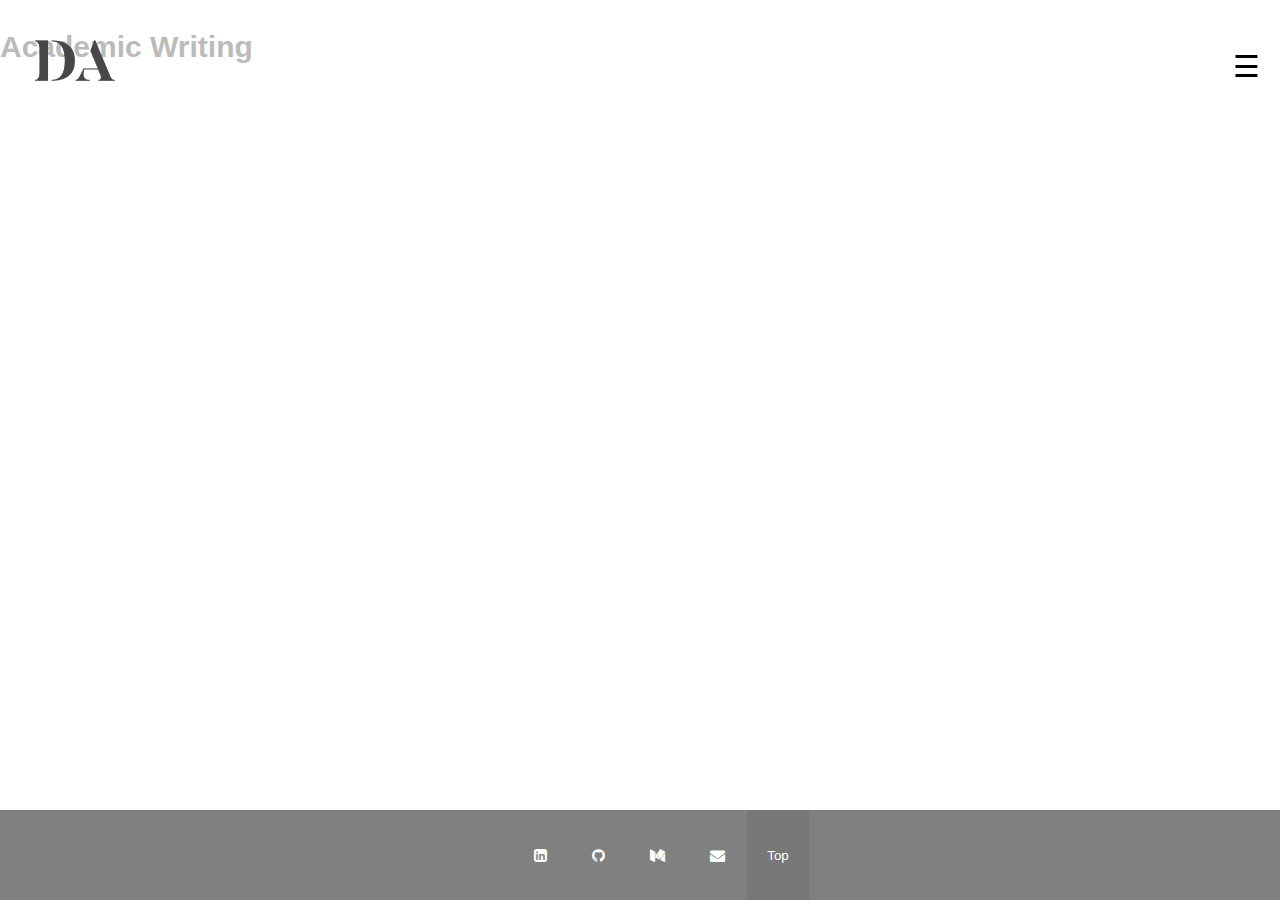
<file: writing_academic.html>
<!DOCTYPE html>
<html lang="en">
<head>
    <meta charset="UTF-8">
    <title>DA | Academic Writing</title>
    <link rel="stylesheet" href="stylesheet.css">
</head>
<body>
<nav></nav>
<h1>Academic Writing</h1>
<script src="script.js"></script>
<footer></footer>
<script type="text/javascript" src="jquery-2.2.4.js"></script>
<script src="script.js"></script>
</body>
</html>
</file>
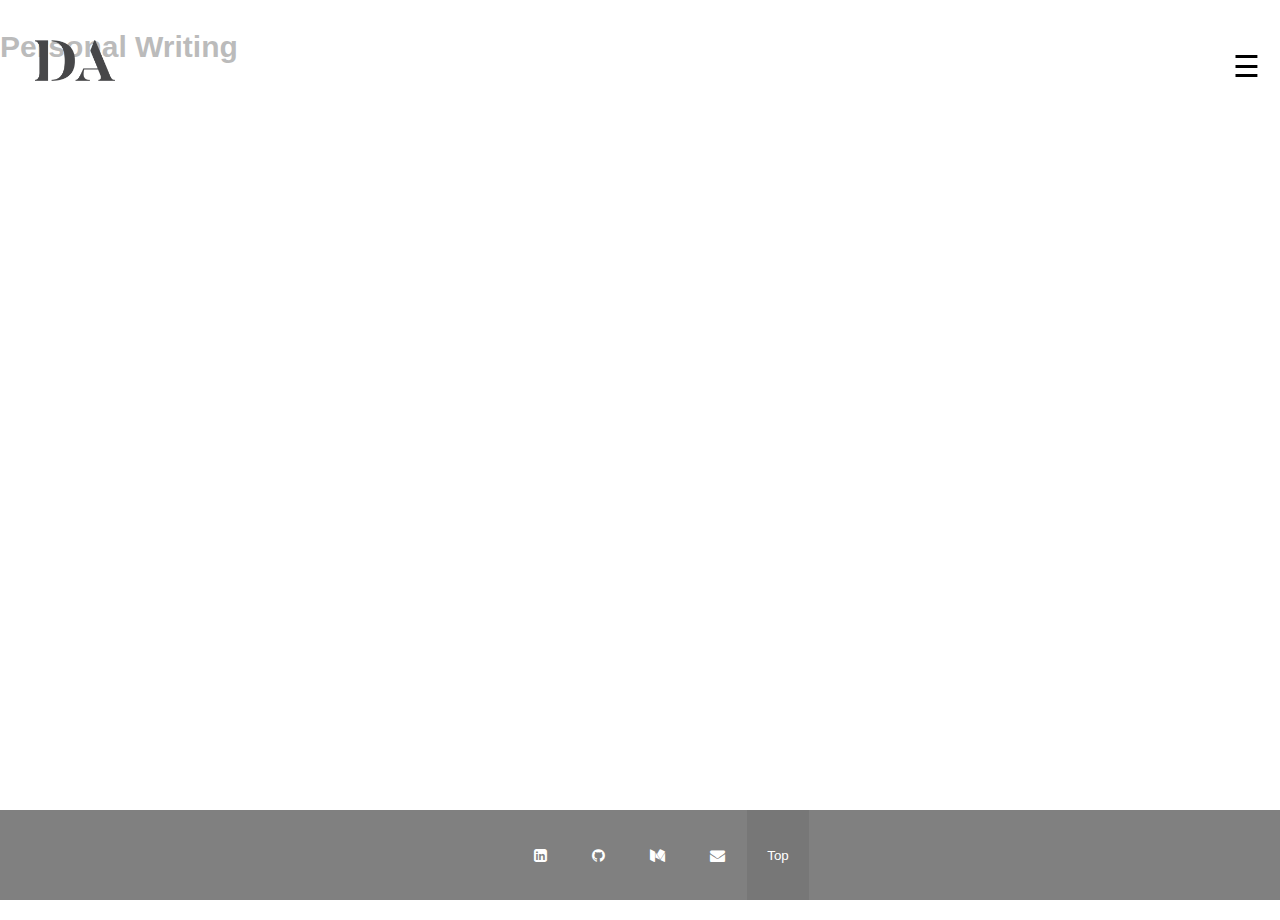
<file: writing_personal.html>
<!DOCTYPE html>
<html lang="en">
<head>
    <meta charset="UTF-8">
    <title>DA | Personal Writing </title>
    <link rel="stylesheet" href="stylesheet.css">
</head>
<body>
<nav></nav>
<h1>Personal Writing</h1>
<div id="medium-widget"></div>
<script src="https://medium-widget.pixelpoint.io/widget.js"></script>
<script>MediumWidget.Init({renderTo: '#medium-widget', params: {"resource":"https://medium.com/@dimitriantoniou","postsPerLine":1,"limit":7,"picture":"none","fields":["description","author","claps","publishAt"],"ratio":"landscape"}})</script>


<script src="script.js"></script>
<footer></footer>
<script type="text/javascript" src="jquery-2.2.4.js"></script>
<script src="script.js"></script>
</body>
</html>
</file>
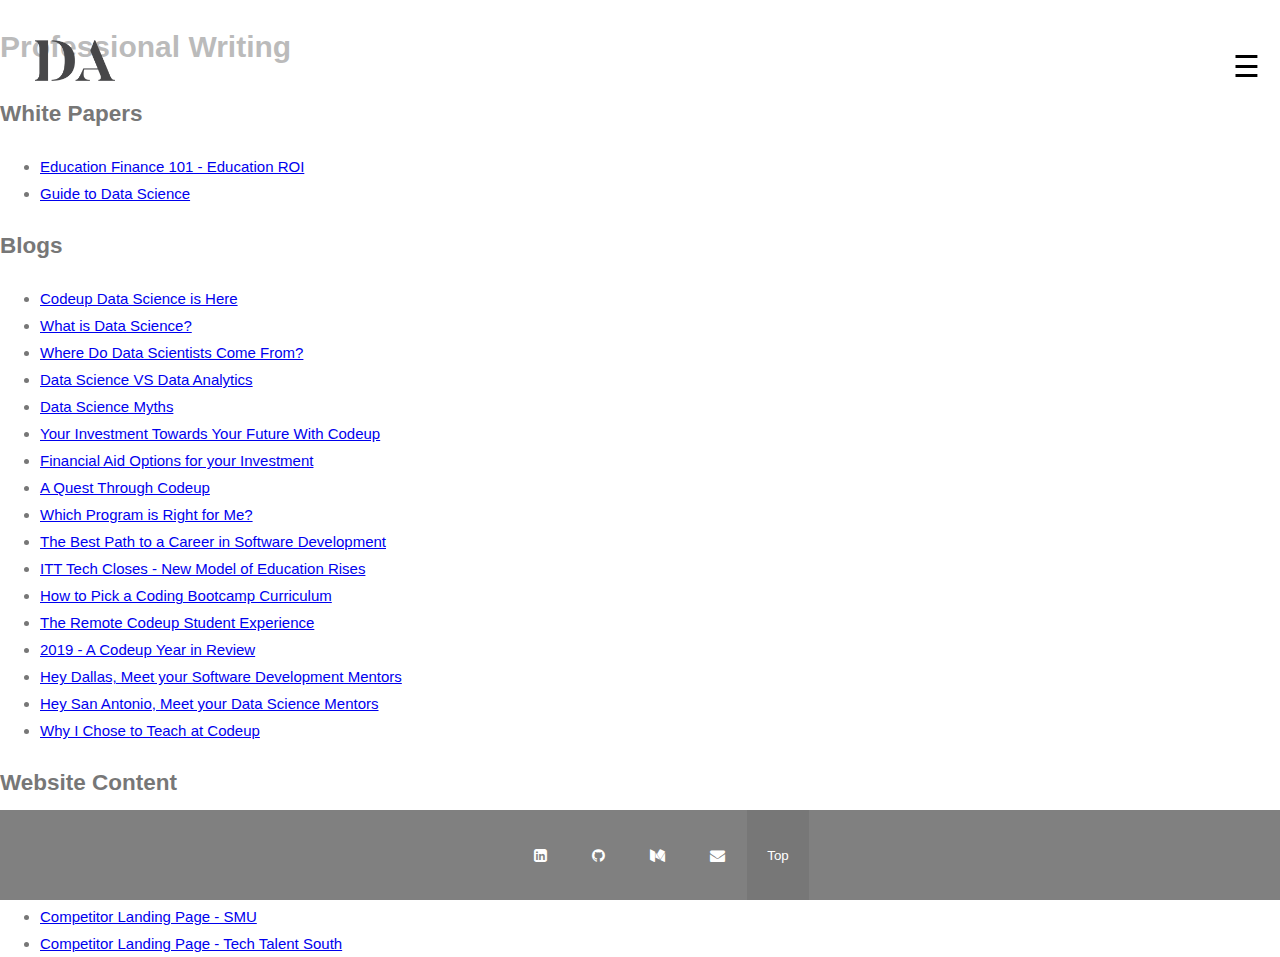
<file: writing_professional.html>
<!DOCTYPE html>
<html lang="en">
<head>
    <meta charset="UTF-8">
    <title>DA | Professional Writing</title>
    <link rel="stylesheet" href="stylesheet.css">
</head>
<body>
<nav></nav>
<h1>Professional Writing</h1>
    <div>
        <h2>White Papers</h2>
            <ul>
                <li><a href="https://docs.google.com/gview?url=https://github.com/dimitriantoniou/writing/raw/main/WhitePaper_EducationROI.pdf" target="_blank">Education Finance 101 - Education ROI</a></li>
                <li><a href="https://docs.google.com/gview?url=https://github.com/dimitriantoniou/writing/raw/main/Guide%20to%20Data%20Science-%20Q4%202019.pdf" target="_blank">Guide to Data Science</a></li>
            </ul>
    </div>
    <div>
    <h2>Blogs</h2>
            <ul>
                <li><a href="https://docs.google.com/gview?url=https://github.com/dimitriantoniou/writing/raw/main/Codeup%20Data%20Science%20is%20Here.pdf" target="_blank">Codeup Data Science is Here</a></li>
                <li><a href="https://docs.google.com/gview?url=https://github.com/dimitriantoniou/writing/raw/main/What%20is%20Data%20Science_%20-%20Codeup.pdf" target="_blank">What is Data Science?</a></li>
                <li><a href="https://docs.google.com/gview?url=https://github.com/dimitriantoniou/writing/raw/main/Where%20Do%20Data%20Scientists%20Come%20From_%20-%20Codeup.pdf" target="_blank">Where Do Data Scientists Come From?</a></li>
                <li><a href="https://docs.google.com/gview?url=https://github.com/dimitriantoniou/writing/raw/main/Data%20Science%20VS%20Data%20Analytics_%20What%E2%80%99s%20The%20Difference_%20-%20Codeup.pdf" target="_blank">Data Science VS Data Analytics</a></li>
                <li><a href="https://docs.google.com/gview?url=https://github.com/dimitriantoniou/writing/raw/main/Data%20Science%20Myths.pdf" target="_blank">Data Science Myths</a></li>
                <li><a href="https://docs.google.com/gview?url=https://github.com/dimitriantoniou/writing/raw/main/Your%20Investment%20Towards%20Your%20Future%20With%20Codeup%20-%20Codeup.pdf" target="_blank">Your Investment Towards Your Future With Codeup</a></li>
                <li><a href="https://docs.google.com/gview?url=https://github.com/dimitriantoniou/writing/raw/main/Financial%20Aid%20Options%20For%20Your%20Investment%20-%20Codeup.pdf" target="_blank">Financial Aid Options for your Investment</a></li>
                <li><a href="https://docs.google.com/gview?url=https://github.com/dimitriantoniou/writing/raw/main/A%20Quest%20Through%20Codeup%20-%20Codeup.pdf" target="_blank">A Quest Through Codeup</a></li>
                <li><a href="https://docs.google.com/gview?url=https://github.com/dimitriantoniou/writing/raw/main/Which%20Program%20is%20Right%20for%20Me_%20-%20Codeup.pdf" target="_blank">Which Program is Right for Me?</a></li>
                <li><a href="https://docs.google.com/gview?url=https://github.com/dimitriantoniou/writing/raw/main/The%20Best%20Path%20To%20A%20Career%20In%20Software%20Development%20-%20Codeup.pdf" target="_blank">The Best Path to a Career in Software Development</a></li>
                <li><a href="https://docs.google.com/gview?url=https://github.com/dimitriantoniou/writing/raw/main/ITT%20Tech%20Closes%2C%20New%20Model%20of%20Education%20Rises%20-%20Codeup.pdf" target="_blank">ITT Tech Closes - New Model of Education Rises</a></li>
                <li><a href="https://docs.google.com/gview?url=https://github.com/dimitriantoniou/writing/raw/main/How%20To%20Pick%20A%20Coding%20Bootcamp%20Curriculum%20-%20Codeup.pdf" target="_blank">How to Pick a Coding Bootcamp Curriculum</a></li>
                <li><a href="https://docs.google.com/gview?url=https://github.com/dimitriantoniou/writing/raw/main/The%20Remote%20Codeup%20Student%20Experience%20-%20Codeup.pdf" target="_blank">The Remote Codeup Student Experience</a></li>
                <li><a href="https://docs.google.com/gview?url=https://github.com/dimitriantoniou/writing/raw/main/2019_%20A%20Codeup%20Year%20In%20Review%20-%20Codeup.pdf" target="_blank">2019 - A Codeup Year in Review</a></li>
                <li><a href="https://docs.google.com/gview?url=https://github.com/dimitriantoniou/writing/raw/main/Hey%20Dallas%2C%20Meet%20Your%20Software%20Development%20Mentors!%20-%20Codeup.pdf" target="_blank">Hey Dallas, Meet your Software Development Mentors</a></li>
                <li><a href="https://docs.google.com/gview?url=https://github.com/dimitriantoniou/writing/raw/main/Hey%20San%20Antonio%2C%20Meet%20Your%20Data%20Science%20Mentors%20-%20Codeup.pdf" target="_blank">Hey San Antonio, Meet your Data Science Mentors</a></li>
                <li><a href="https://docs.google.com/gview?url=https://github.com/dimitriantoniou/writing/raw/main/Why%20I%20Chose%20to%20Teach%20at%20Codeup%20-%20Codeup.pdf" target="_blank">Why I Chose to Teach at Codeup</a></li>
            </ul>
    </div>
    <div>
        <h2>Website Content</h2>
            <ul>
                <li><a href="https://docs.google.com/gview?url=https://github.com/dimitriantoniou/writing/raw/main/Codeup%20Data%20Science%20Competitor%20Landing%20Page.pdf" target="_blank">Data Science Competitor Landing Page</a></li>
                <li><a href="https://docs.google.com/gview?url=https://github.com/dimitriantoniou/writing/raw/main/Codeup%20or%20Coding%20Dojo_%20_%20Choosing%20The%20Right%20Coding%20Program%20For%20You.pdf" target="_blank">Competitor Landing Page - Coding Dojo</a></li>
                <li><a href="https://docs.google.com/gview?url=https://github.com/dimitriantoniou/writing/raw/main/Codeup%20or%20Dev%20Mountain.pdf" target="_blank">Competitor Landing Page - Dev Mountain</a></li>
                <li><a href="https://docs.google.com/gview?url=https://github.com/dimitriantoniou/writing/raw/main/Codeup%20or%20SMU.pdf" target="_blank">Competitor Landing Page - SMU</a></li>
                <li><a href="https://docs.google.com/gview?url=https://github.com/dimitriantoniou/writing/raw/main/Codeup%20or%20TTS.pdf" target="_blank">Competitor Landing Page - Tech Talent South</a></li>
            </ul>
    </div>
<script src="script.js"></script>
<footer></footer>
<script type="text/javascript" src="jquery-2.2.4.js"></script>
<script src="script.js"></script>
</body>
</html>
</file>
<file: stylesheet.css>
/*home page styled*/
/* Small devices (phones and pocket devices, 576 and up) */
nav{
    position:fixed;
    width: 100VW;
    height: 80px;
    z-index: 100;
    background-color: rgba(255,255,255,.5);
}
@media screen and (min-width:576px) {
    /* ... */


    .menu {
        display: flex;
        flex-wrap: wrap;
        justify-content: space-between;
        align-items: center;
    }

    .menu li a {
        display: block;
        padding: 15px 5px;
    }

    .menu li.subitem a {
        padding: 15px;
    }

    .toggle {
        font-size: 20px;
    }

    .item {
        width: 100%;
        text-align: center;
        display: none;
    }

    /* Submenu up from mobile screens */
    .submenu {
        display: none;
    }

    .has-submenu i {
        font-size: 12px;
    }

    .has-submenu > a::after {
        font-size: 12px;
        line-height: 16px;
        font-weight: 900;
        content: "\f078";
        color: white;
        padding-left: 5px;
    }

    .subitem a {
        padding: 10px 15px;
    }

}

/* Medium devices (tablets, 768px and up) */
@media all and (min-width: 700px) {
    .menu {
        justify-content: center;
    }
    .item.button {
        width: auto;
        display: block;
    }
    /* Button up from tablet screen */
    .menu li.button a {
        padding: 10px 15px;
        margin: 5px 0;
    }
}

/* Large devices (desktops, 992px and up) */
@media all and (min-width: 960px) {

    body, html {
        height: 100%;
        margin: 0;
        font: 400 15px/1.8 "Lato", sans-serif;
        color: #777;
    }

    nav a {
        text-decoration: none;
        color: black;
        display: inline-block; /* inline-block to increase clickable area beyond the text */
        padding: 1em; /* increases clickable area of anchor tags on all sides by 1em */
    }
    .sidenav a:hover {
        background: grey;
    }

    #nav-logo{
        position:absolute;
        padding: 10px;
        margin: 10px;
        max-width:100px;
        top: 0;
    }

    #nav-hamburger{
        right:0;
        padding: 10px;
        margin: 10px;
        text-align:right;
        position:fixed;
        font-size:30px;
        cursor:pointer;
        color: black;
    }
    .sidenav {
        height: 100%;
        width: 0;
        position: fixed;
        z-index: 2;
        top: 0;/*where the side nav begins vertically*/
        right: 0;/*where the side nav begins horizontally*/
        background-color: #111;
        overflow-x: hidden;
        transition: 0.5s;
        padding-top: 60px;/*where content of sidenav begins vertically*/
    }

    .sidenav a {
        padding: 8px 8px 8px 32px;
        text-decoration: none;
        font-size: 25px;
        color: #818181;
        display: block;
        transition: 0.3s;
    }

    .sidenav a:hover {
        color: #f1f1f1;
    }

    .sidenav .closebtn {
        position: absolute;
        top: 0;
        right: 0;
        font-size: 36px;
    }


    .menu {
        padding: 1.5em;
        margin: 1.5em;
        color: whitesmoke;
        font-variant: all-small-caps;

        display: flex;
        align-items: flex-start;
        flex-wrap: nowrap;
        justify-content: flex-end;
    }

    .submenu {
        display: none;
        list-style-type: none;
    }

    .item {
        position: relative;
        text-align: center;
        display: block;
        width: auto;
    }


    .bgimg{
        position: relative;
        opacity: 0.75;
        background-attachment: fixed;
        background-position: center;
        background-repeat: no-repeat;
        background-size: cover;
        /*z-index: -1;*/
    }

    .bgimg-1 {
        background-image: url("./photos/index/acadia_path_optimized.jpg");
        min-height: 700px;
    }

    .bgimg-2 {
        background-image: url("./photos/index/camino-woods_optimized.jpg");
        min-height: 400px;
    }

    .bgimg-3 {
        background-image: url("./photos/index/rocky-trail_optimized.jpg");
        min-height: 400px;
    }
    .bgimg-4 {
        background-image: url("./photos/index/snowy-camino_optimized.jpg");
        min-height: 600px;
    }
    .bgimg-5 {
        background-image: url("./photos/about/atlas_optimized.jpg");
        min-height: 400px;
    }
    .bgimg-6 {
        background-image: url("./photos/about/pins_optimized.jpg");
        min-height: 400px;
    }
    .bgimg-7 {
        background-image: url("./photos/about/map-pile_optimized.jpg");
        min-height: 400px;
        opacity: .85;
    }
    .bgimg-8 {
        background-image: url("./photos/about/night-sky_optimized.jpg");
        min-height: 400px;
    }
    .bgimg-9 {
         background-image: url("./photos/about/googly-globe_optimized.jpg");
         min-height: 400px;
     }
    .bgimg-10 {
        background-image: url("./photos/about/compass_optimized.jpg");
        min-height: 400px;
    }
    .bgimg-11 {
        background-image: url("./photos/code/index.html_screenshot.png");
        min-height: 400px;
    }
    .bgimg-12 {
        background-image: url("./photos/code/ajax.html_screenshot.png");
        min-height: 400px;
    }
    .bgimg-13 {
         background-image: url("./photos/code/CohortController.java_screenshot.png");
         min-height: 400px;
     }
    .bgimg-14 {
        background-image: url("./photos/writing/writing_optimized.jpg");
        min-height: 400px;
    }
    .bgimg-15 {
        background-image: url("./photos/writing/writing-work_optimized.jpg");
        min-height: 400px;
    }
    .bgimg-16 {
        background-image: url("./photos/writing/library_optimized.jpg");
        min-height: 400px;
    }
    .bgimg-17 {
        background-image: url("./photos/writing/stories-matter_optimized.jpg");
        min-height: 400px;
    }
    .bgimg-18 {
        background-image: url("./photos/writing/writing_optimized.jpg");
        min-height: 400px;
    }
    .bgimg-19{
        background-image: url("./photos/projects/canyonlands_optimized.JPG");
        min-height: 400px;
    }
    .bgimg-20{
        background-image: url("./photos/projects/clean_lakecliff_optimized.JPG");
        min-height: 400px;
    }

    .bgimg-21{
        background-image: url("./photos/projects/projects-optimized.jpg");
        min-height: 400px;
    }


    .caption {
        position: absolute;
        left: 0;
        top: 50%;
        width: 100%;
        text-align: center;
        color: #000;
    }

    .caption span.border {
        background-color: black;
        color: #fff;
        padding: 18px;
        font-size: 25px;
        letter-spacing: 10px;
        opacity: .7;
        z-index:-2;
    }

    .index-section{
        color:#777;
        background-color:white;
        text-align:center;
        padding:50px 80px;
        text-align: justify;
        margin: 90px;
    }
    .index-section container{
        margin: 20px;
    }

    h3 {
        letter-spacing: 5px;
        text-transform: uppercase;
        font: 20px "Lato", sans-serif;
        color: #111;
    }
    #portfolio{
        display:flex;
        justify-content: space-around;
    }
    .portfolio-item{
        margin: 10px;
    }
    button, .btn{
        background: #777777;
        color: white;
        border: none;
        padding: 10px 20px;
        text-align: center;
        display: inline-block;
    }
    a.btn{
        text-decoration:none;

    }
    .btn-large{
        background-color: black;
        color: #fff;
        padding: 18px;
        font-size: 25px;
        letter-spacing: 10px;
        opacity: .7;
        z-index:-2;
        text-decoration:none;

    }
    #main-bio{
        color:lightgray;
        /*color:#474749;*/
    }

    #portfolio-section, #about-section{
        z-index:-1;
    }
    /*slide show code*/

    * {box-sizing:border-box}
    .slideshow-container {
        max-width: 1000px;
        position: relative;
        margin: auto;
    }

    /* Hide the images by default */
    .mySlides {
        display: none;
    }

    /* Next & previous buttons */
    .prev, .next {
        cursor: pointer;
        position: absolute;
        top: 50%;
        width: auto;
        margin-top: -22px;
        padding: 16px;
        color: black;
        font-weight: bold;
        font-size: 50px;
        transition: 0.6s ease;
        border-radius: 0 3px 3px 0;
        user-select: none;
    }

    /* Position the "next button" to the right */
    .next {
        right: 0;
        border-radius: 3px 0 0 3px;
    }

    /* On hover, add a black background color with a little bit see-through */
    .prev:hover, .next:hover {
        background-color: rgba(0,0,0,0.8);
    }
/*trying to highlight current page*/
    .menu li.active {
        background-color:green;
    }
    .menu li.active a {
        color:yellow;
        font-weight:bold;
    }
    /* Caption text */
    .calendar-text {
        color: black;
        font-size: 18px;
        margin-bottom: 20px;
        bottom: 100px;
        width: 100%;
        text-align: center;
    }

    /* Number text (1/3 etc) */
    .numbertext {
        color: #f2f2f2;
        font-size: 25px;
        padding: 8px 12px;
        position: absolute;
        bottom: 20px;
        right: 16px;
    }

    /* The dots/bullets/indicators */
    .dot {
        cursor: pointer;
        height: 15px;
        width: 15px;
        margin: 0 2px;
        background-color: #bbb;
        border-radius: 50%;
        display: inline-block;
        transition: background-color 0.6s ease;
    }

    .active, .dot:hover {
        background-color: #717171;
    }

    /* Fading animation */
    .fade {
        -webkit-animation-name: fade;
        -webkit-animation-duration: 1.5s;
        animation-name: fade;
        animation-duration: 1.5s;
    }

    @-webkit-keyframes fade {
        from {opacity: .4}
        to {opacity: 1}
    }

    @keyframes fade {
        from {opacity: .4}
        to {opacity: 1}
    }


    ul li ul.submenu{
        min-width: 100%; /* Set width of the dropdown */
        background: black;
        display: none;
        position: absolute;
        z-index: 999;
        left: 0;
    }
    ul li:hover ul.submenu{
        display: block; /* Display the dropdown */
    }
    ul li ul.submenu li{
        display: block;
        background: black;
    }

    .headshot-image {
        position: absolute;
        margin-top: -20px;
        height: 150px;
        z-index: 2;
    }

    .img-circle {
        border-radius: 100%;
        border: 4px solid whitesmoke;
    }

    .fun-facts{
        font-size: 30px;
    }
    header, main {
        width: 80%;
        max-width: 1300px;
        margin: 0 auto;
        padding: 1em;
    }
    main {
        min-height: 100vh;
        /*
            the following declarations control the layout for all the cards,
            creating a responsive layout
        */
        display: flex;
        flex-wrap: wrap;
        justify-content: space-evenly;
        align-content: flex-start;
    }

    #flex-container{
        display:flex;
    }
    .portfolio-code{
        flex-direction:row;
    }

}

.footer {
    position: fixed;
    left: 0;
    bottom: 0;
    width: 100%;
    background: grey;
    color: white;
    display: flex;
    justify-content: center;
}
.socialicons{
    list-style: none;
    display: flex;
}
.fa {
    position: relative;
    margin: 1.5em;
    text-align: center;
    display: block;
    width: auto;
    color: white;
}
.grow {
    transition: all .1s ease-in-out;
}

.grow:hover {
    transform: scale(2.0);
}
</file>
